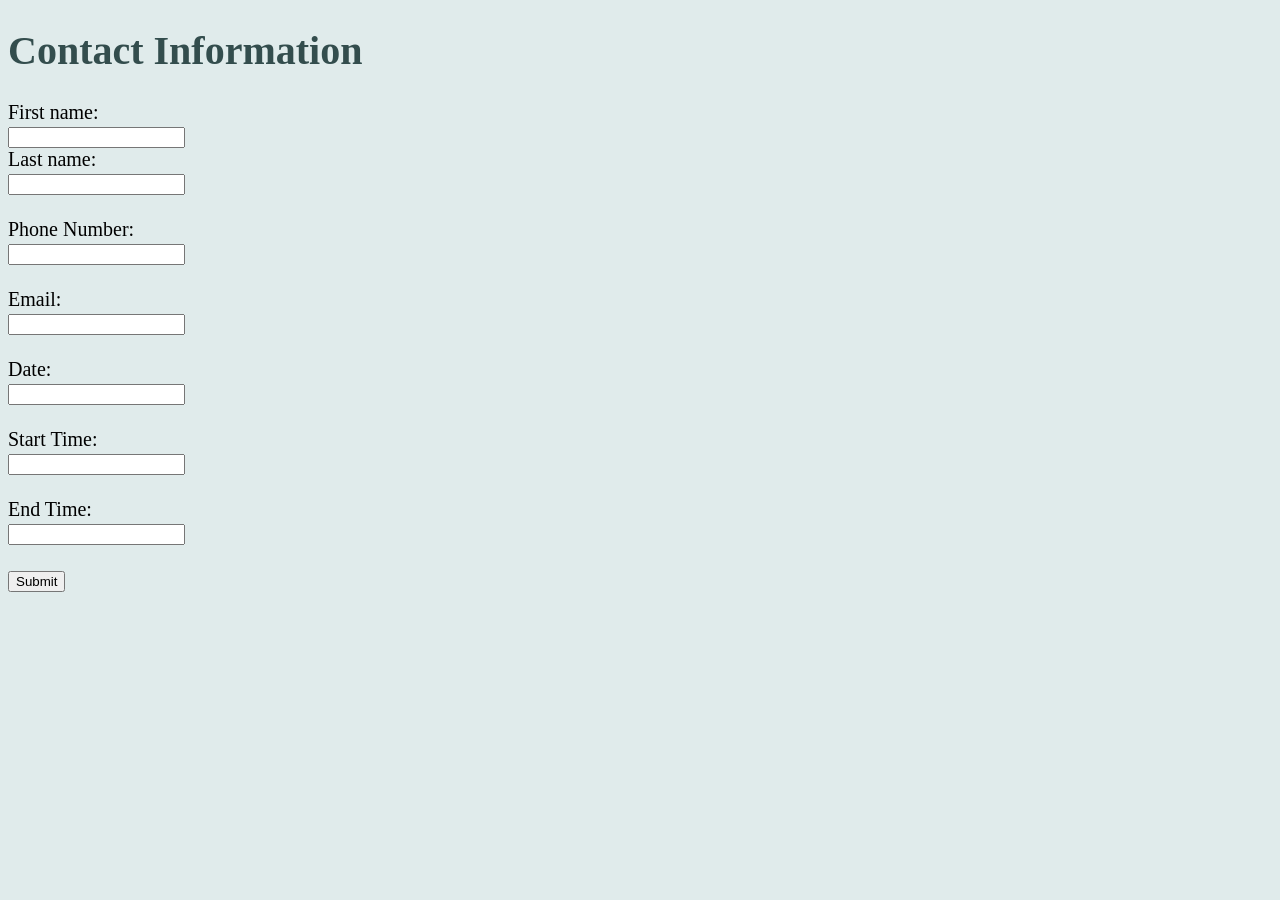
<file: form.html>
<!DOCTYPE html>
<html lang="en" dir="ltr">
  <head>

    <style>
      body {background-color: #e0ebeb;
        font-family: verdana;
        font-size: 125%;}
        h1   {color: #334d4d}


    </style>


  </head>
    <div class="container">


            <title>ConferenceRoom</title>
            <header class="wrapper clearfix">
                  <h1 class="title">Contact Information</h1>
            </header>

  <body>


<!-- Form -->
  <form action="/action_page.php">

      First name:<br>
      <input type="text" name="firstname" value=""><br>
      Last name:<br>
      <input type="text" name="lastname" value=""><br><br>
      Phone Number:<br>
      <input type="text" name="phonenumber" value=""><br><br>
      Email:<br>
      <input type="text" name="email" value=""><br><br>
      Date:<br>
      <input type="text" name="Date" value=""><br><br>
      Start Time:<br>
      <input type="text" name="Start Time" value=""><br><br>
      End Time:<br>
      <input type="text" name="End Time" value=""><br><br>
      <input type="submit" value="Submit">

    </form>



<!-- /Form -->

  </body>
  </div>
</html>
</file>
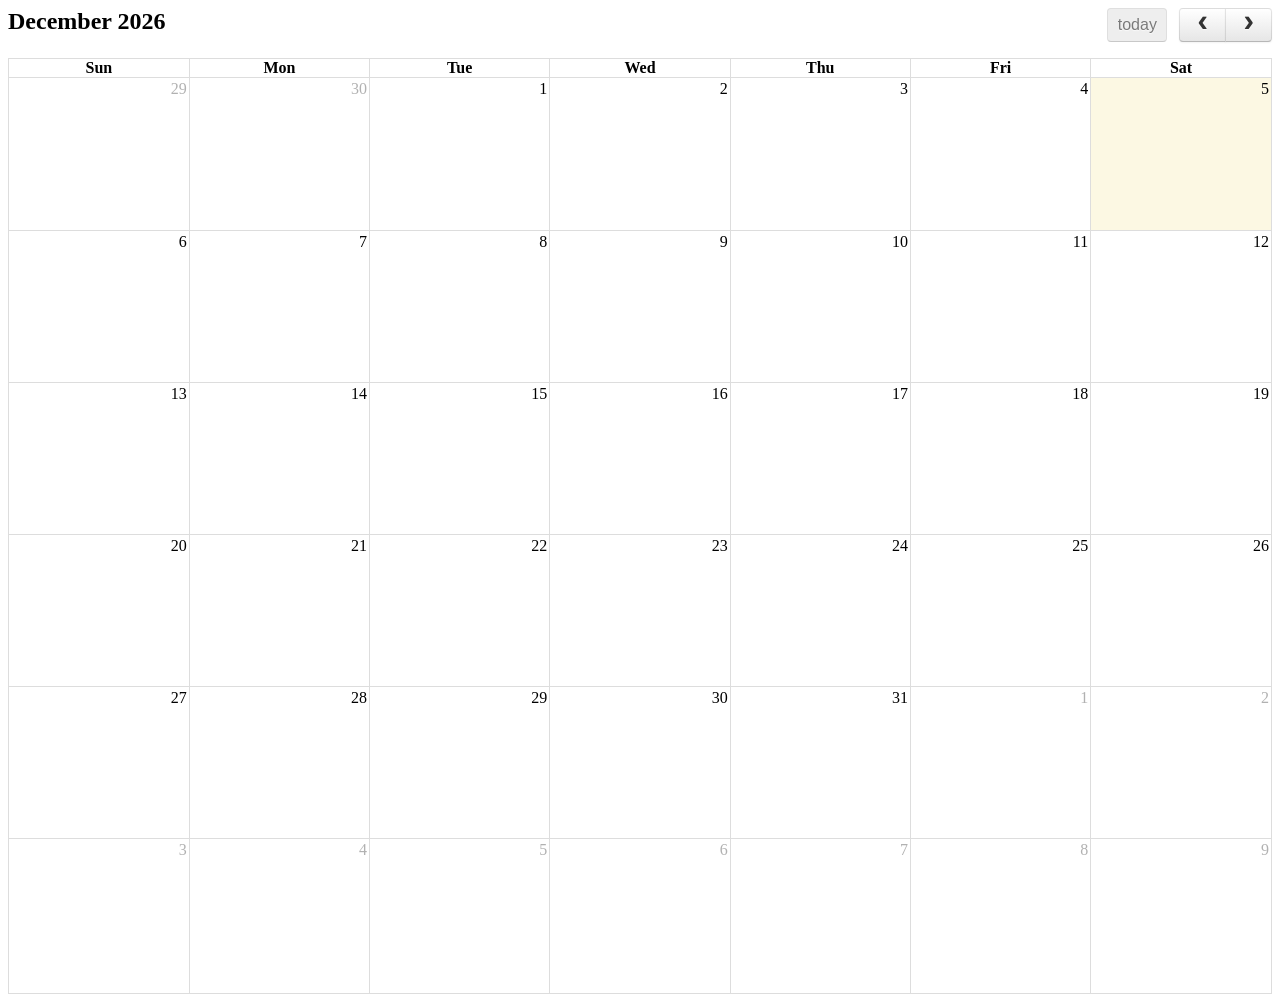
<file: test.html>
<html>
<head>
  <link rel='stylesheet' href='fullcalendar/fullcalendar.css' />
  <script src='fullcalendar/lib/jquery.min.js'></script>
  <script src='fullcalendar/lib/moment.min.js'></script>
  <script src='fullcalendar/fullcalendar.js'></script>
  <script>
    $(function() {

      // page is now ready, initialize the calendar...

      $('#calendar').fullCalendar({
        // put your options and callbacks here
      })
    });
  </script>
</head>
<body>
  <div id='calendar'></div>
</body>
</html>
</file>
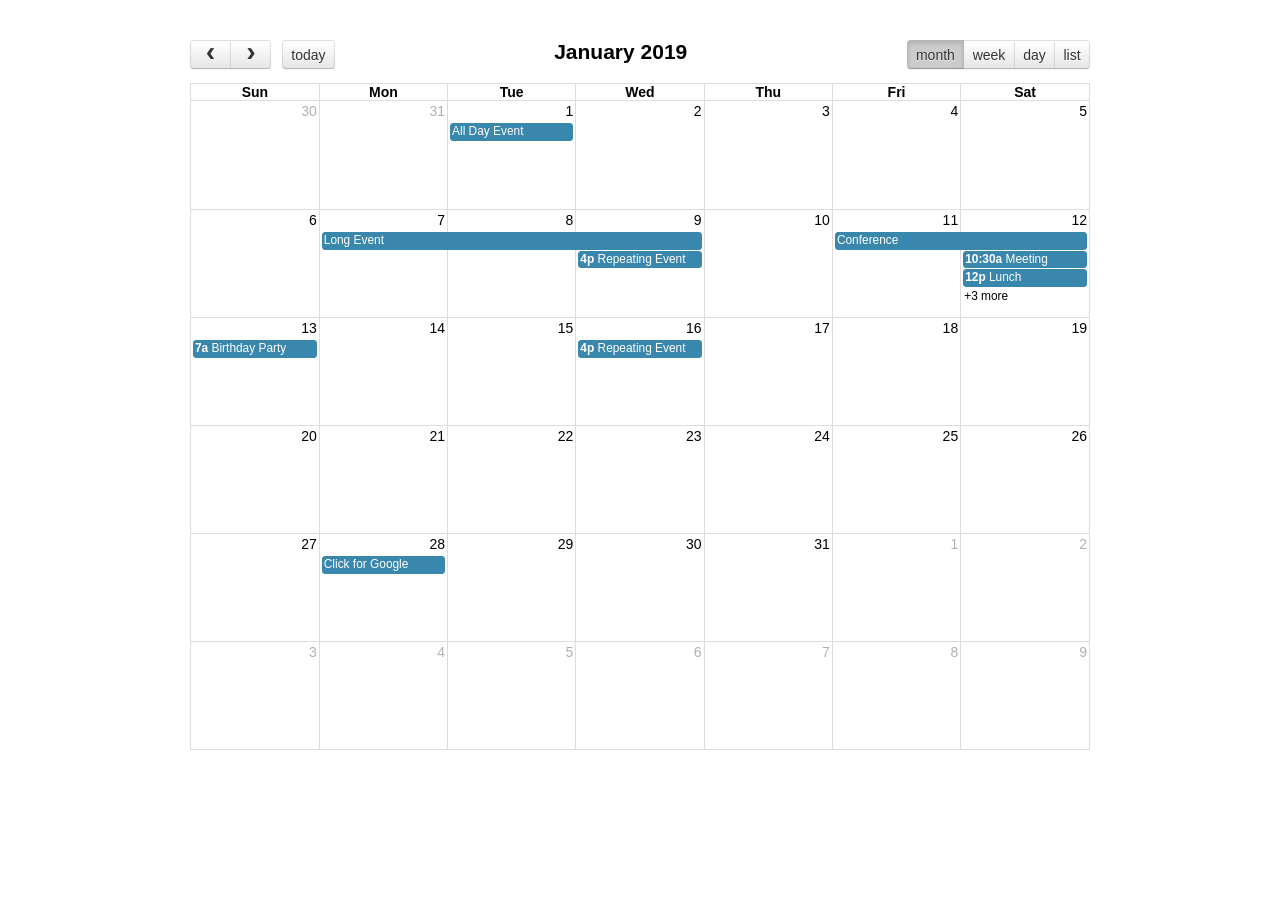
<file: fullcalendar-3.10.0/demos/agenda-views.html>
<!DOCTYPE html>
<html>
<head>
<meta charset='utf-8' />
<link href='../fullcalendar.min.css' rel='stylesheet' />
<link href='../fullcalendar.print.min.css' rel='stylesheet' media='print' />
<script src='../lib/moment.min.js'></script>
<script src='../lib/jquery.min.js'></script>
<script src='../fullcalendar.min.js'></script>
<script>

  $(document).ready(function() {

    $('#calendar').fullCalendar({
      header: {
        left: 'prev,next today',
        center: 'title',
        right: 'month,agendaWeek,agendaDay,listWeek'
      },
      defaultDate: '2019-01-12',
      navLinks: true, // can click day/week names to navigate views
      editable: true,
      eventLimit: true, // allow "more" link when too many events
      events: [
        {
          title: 'All Day Event',
          start: '2019-01-01',
        },
        {
          title: 'Long Event',
          start: '2019-01-07',
          end: '2019-01-10'
        },
        {
          id: 999,
          title: 'Repeating Event',
          start: '2019-01-09T16:00:00'
        },
        {
          id: 999,
          title: 'Repeating Event',
          start: '2019-01-16T16:00:00'
        },
        {
          title: 'Conference',
          start: '2019-01-11',
          end: '2019-01-13'
        },
        {
          title: 'Meeting',
          start: '2019-01-12T10:30:00',
          end: '2019-01-12T12:30:00'
        },
        {
          title: 'Lunch',
          start: '2019-01-12T12:00:00'
        },
        {
          title: 'Meeting',
          start: '2019-01-12T14:30:00'
        },
        {
          title: 'Happy Hour',
          start: '2019-01-12T17:30:00'
        },
        {
          title: 'Dinner',
          start: '2019-01-12T20:00:00'
        },
        {
          title: 'Birthday Party',
          start: '2019-01-13T07:00:00'
        },
        {
          title: 'Click for Google',
          url: 'http://google.com/',
          start: '2019-01-28'
        }
      ]
    });

  });

</script>
<style>

  body {
    margin: 40px 10px;
    padding: 0;
    font-family: "Lucida Grande",Helvetica,Arial,Verdana,sans-serif;
    font-size: 14px;
  }

  #calendar {
    max-width: 900px;
    margin: 0 auto;
  }

</style>
</head>
<body>

  <div id='calendar'></div>

</body>
</html>
</file>
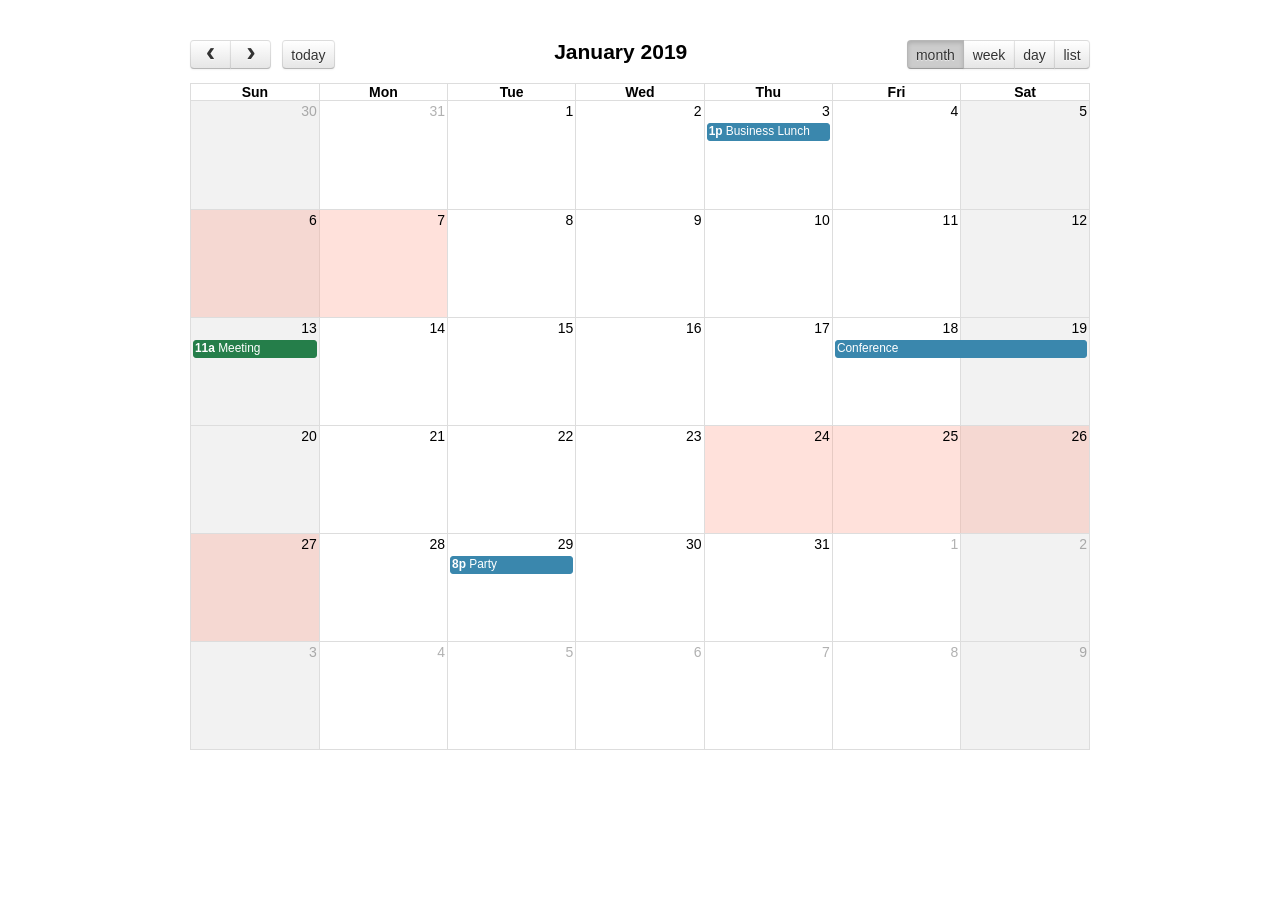
<file: fullcalendar-3.10.0/demos/background-events.html>
<!DOCTYPE html>
<html>
<head>
<meta charset='utf-8' />
<link href='../fullcalendar.min.css' rel='stylesheet' />
<link href='../fullcalendar.print.min.css' rel='stylesheet' media='print' />
<script src='../lib/moment.min.js'></script>
<script src='../lib/jquery.min.js'></script>
<script src='../fullcalendar.min.js'></script>
<script>

  $(document).ready(function() {

    $('#calendar').fullCalendar({
      header: {
        left: 'prev,next today',
        center: 'title',
        right: 'month,agendaWeek,agendaDay,listMonth'
      },
      defaultDate: '2019-01-12',
      navLinks: true, // can click day/week names to navigate views
      businessHours: true, // display business hours
      editable: true,
      events: [
        {
          title: 'Business Lunch',
          start: '2019-01-03T13:00:00',
          constraint: 'businessHours'
        },
        {
          title: 'Meeting',
          start: '2019-01-13T11:00:00',
          constraint: 'availableForMeeting', // defined below
          color: '#257e4a'
        },
        {
          title: 'Conference',
          start: '2019-01-18',
          end: '2019-01-20'
        },
        {
          title: 'Party',
          start: '2019-01-29T20:00:00'
        },

        // areas where "Meeting" must be dropped
        {
          id: 'availableForMeeting',
          start: '2019-01-11T10:00:00',
          end: '2019-01-11T16:00:00',
          rendering: 'background'
        },
        {
          id: 'availableForMeeting',
          start: '2019-01-13T10:00:00',
          end: '2019-01-13T16:00:00',
          rendering: 'background'
        },

        // red areas where no events can be dropped
        {
          start: '2019-01-24',
          end: '2019-01-28',
          overlap: false,
          rendering: 'background',
          color: '#ff9f89'
        },
        {
          start: '2019-01-06',
          end: '2019-01-08',
          overlap: false,
          rendering: 'background',
          color: '#ff9f89'
        }
      ]
    });

  });

</script>
<style>

  body {
    margin: 40px 10px;
    padding: 0;
    font-family: "Lucida Grande",Helvetica,Arial,Verdana,sans-serif;
    font-size: 14px;
  }

  #calendar {
    max-width: 900px;
    margin: 0 auto;
  }

</style>
</head>
<body>

  <div id='calendar'></div>

</body>
</html>
</file>
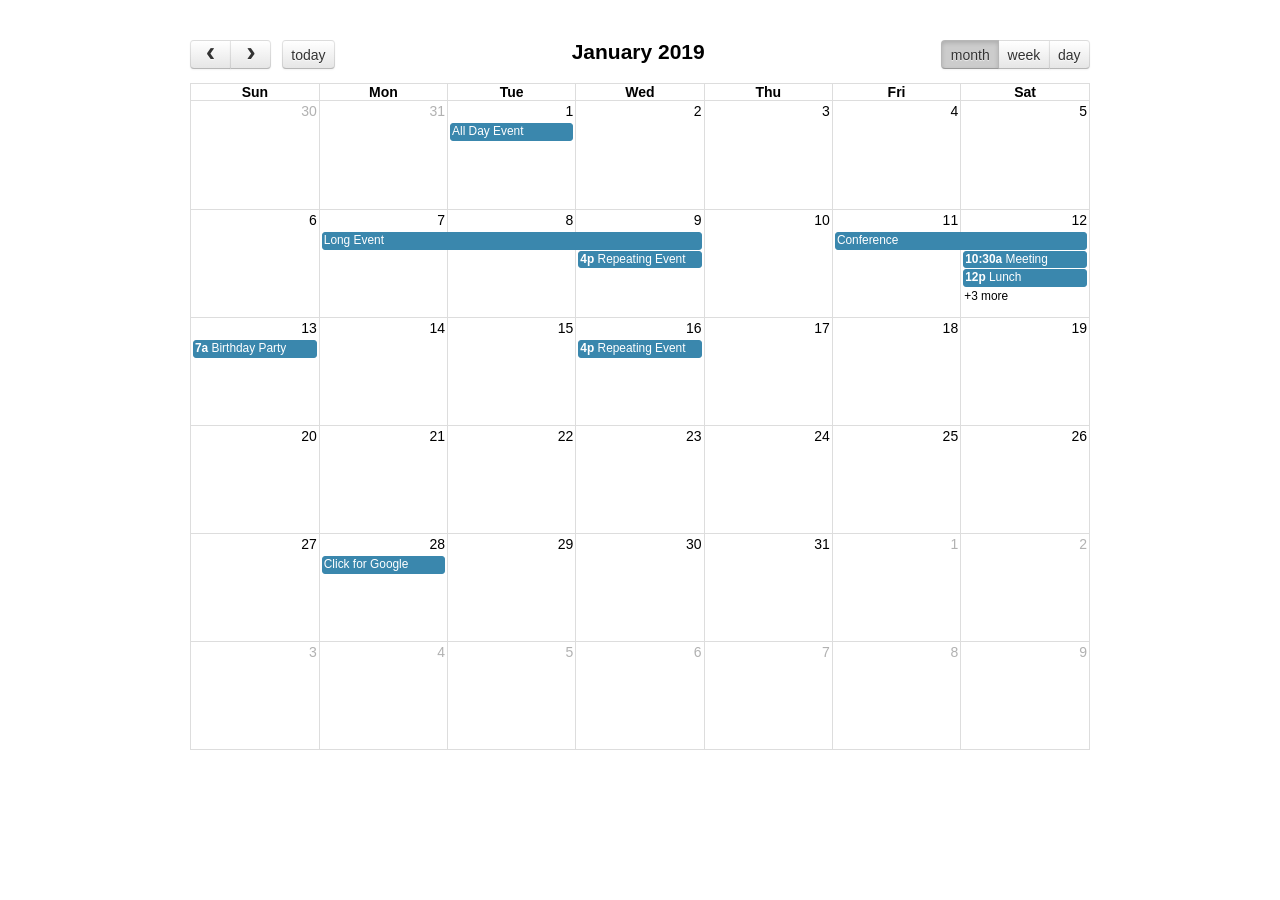
<file: fullcalendar-3.10.0/demos/basic-views.html>
<!DOCTYPE html>
<html>
<head>
<meta charset='utf-8' />
<link href='../fullcalendar.min.css' rel='stylesheet' />
<link href='../fullcalendar.print.min.css' rel='stylesheet' media='print' />
<script src='../lib/moment.min.js'></script>
<script src='../lib/jquery.min.js'></script>
<script src='../fullcalendar.min.js'></script>
<script>

  $(document).ready(function() {

    $('#calendar').fullCalendar({
      header: {
        left: 'prev,next today',
        center: 'title',
        right: 'month,basicWeek,basicDay'
      },
      defaultDate: '2019-01-12',
      navLinks: true, // can click day/week names to navigate views
      editable: true,
      eventLimit: true, // allow "more" link when too many events
      events: [
        {
          title: 'All Day Event',
          start: '2019-01-01'
        },
        {
          title: 'Long Event',
          start: '2019-01-07',
          end: '2019-01-10'
        },
        {
          id: 999,
          title: 'Repeating Event',
          start: '2019-01-09T16:00:00'
        },
        {
          id: 999,
          title: 'Repeating Event',
          start: '2019-01-16T16:00:00'
        },
        {
          title: 'Conference',
          start: '2019-01-11',
          end: '2019-01-13'
        },
        {
          title: 'Meeting',
          start: '2019-01-12T10:30:00',
          end: '2019-01-12T12:30:00'
        },
        {
          title: 'Lunch',
          start: '2019-01-12T12:00:00'
        },
        {
          title: 'Meeting',
          start: '2019-01-12T14:30:00'
        },
        {
          title: 'Happy Hour',
          start: '2019-01-12T17:30:00'
        },
        {
          title: 'Dinner',
          start: '2019-01-12T20:00:00'
        },
        {
          title: 'Birthday Party',
          start: '2019-01-13T07:00:00'
        },
        {
          title: 'Click for Google',
          url: 'http://google.com/',
          start: '2019-01-28'
        }
      ]
    });

  });

</script>
<style>

  body {
    margin: 40px 10px;
    padding: 0;
    font-family: "Lucida Grande",Helvetica,Arial,Verdana,sans-serif;
    font-size: 14px;
  }

  #calendar {
    max-width: 900px;
    margin: 0 auto;
  }

</style>
</head>
<body>

  <div id='calendar'></div>

</body>
</html>
</file>
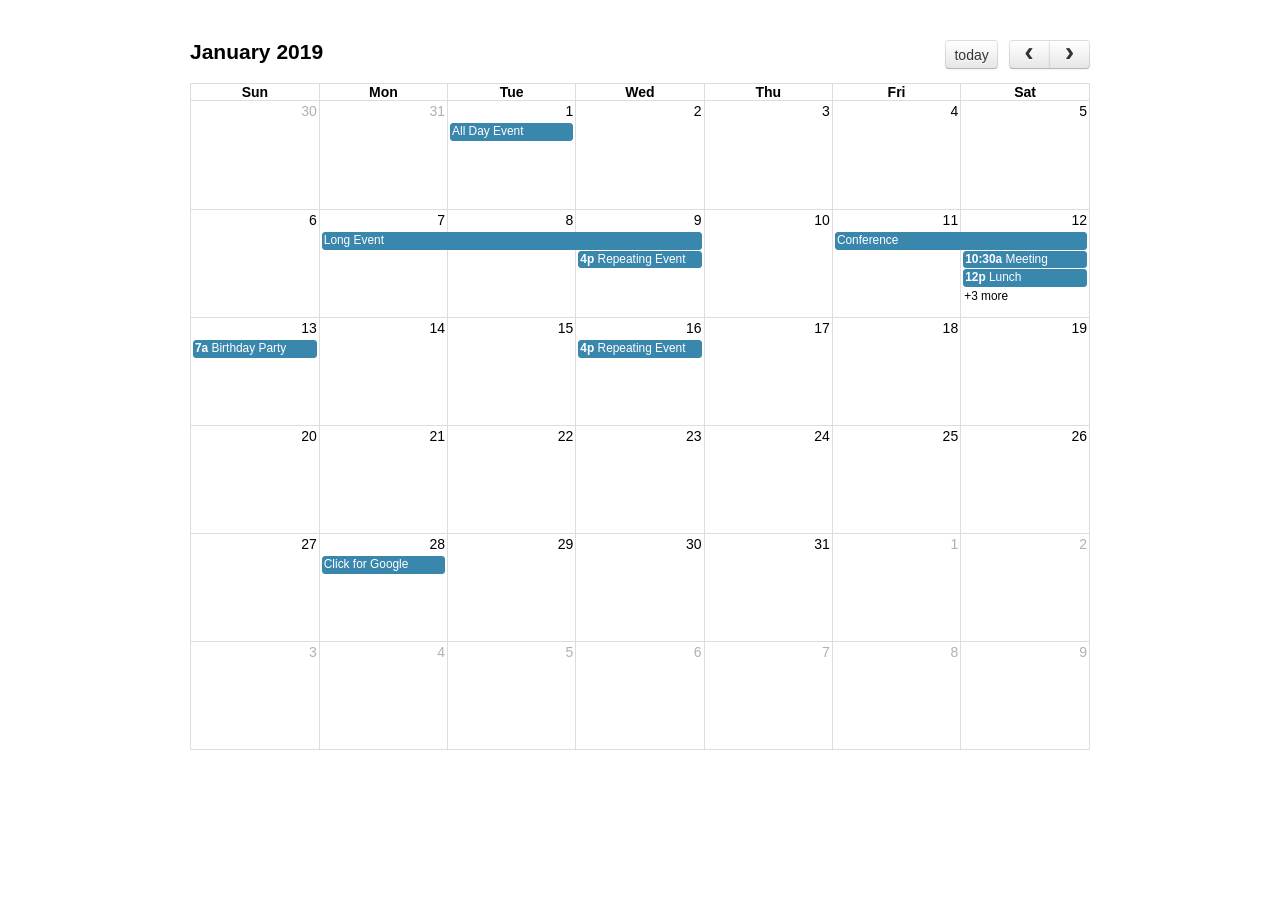
<file: fullcalendar-3.10.0/demos/default.html>
<!DOCTYPE html>
<html>
<head>
<meta charset='utf-8' />
<link href='../fullcalendar.min.css' rel='stylesheet' />
<link href='../fullcalendar.print.min.css' rel='stylesheet' media='print' />
<script src='../lib/moment.min.js'></script>
<script src='../lib/jquery.min.js'></script>
<script src='../fullcalendar.min.js'></script>
<script>

  $(document).ready(function() {

    $('#calendar').fullCalendar({
      defaultDate: '2019-01-12',
      editable: true,
      eventLimit: true, // allow "more" link when too many events
      events: [
        {
          title: 'All Day Event',
          start: '2019-01-01'
        },
        {
          title: 'Long Event',
          start: '2019-01-07',
          end: '2019-01-10'
        },
        {
          id: 999,
          title: 'Repeating Event',
          start: '2019-01-09T16:00:00'
        },
        {
          id: 999,
          title: 'Repeating Event',
          start: '2019-01-16T16:00:00'
        },
        {
          title: 'Conference',
          start: '2019-01-11',
          end: '2019-01-13'
        },
        {
          title: 'Meeting',
          start: '2019-01-12T10:30:00',
          end: '2019-01-12T12:30:00'
        },
        {
          title: 'Lunch',
          start: '2019-01-12T12:00:00'
        },
        {
          title: 'Meeting',
          start: '2019-01-12T14:30:00'
        },
        {
          title: 'Happy Hour',
          start: '2019-01-12T17:30:00'
        },
        {
          title: 'Dinner',
          start: '2019-01-12T20:00:00'
        },
        {
          title: 'Birthday Party',
          start: '2019-01-13T07:00:00'
        },
        {
          title: 'Click for Google',
          url: 'http://google.com/',
          start: '2019-01-28'
        }
      ]
    });

  });

</script>
<style>

  body {
    margin: 40px 10px;
    padding: 0;
    font-family: "Lucida Grande",Helvetica,Arial,Verdana,sans-serif;
    font-size: 14px;
  }

  #calendar {
    max-width: 900px;
    margin: 0 auto;
  }

</style>
</head>
<body>

  <div id='calendar'></div>

</body>
</html>
</file>
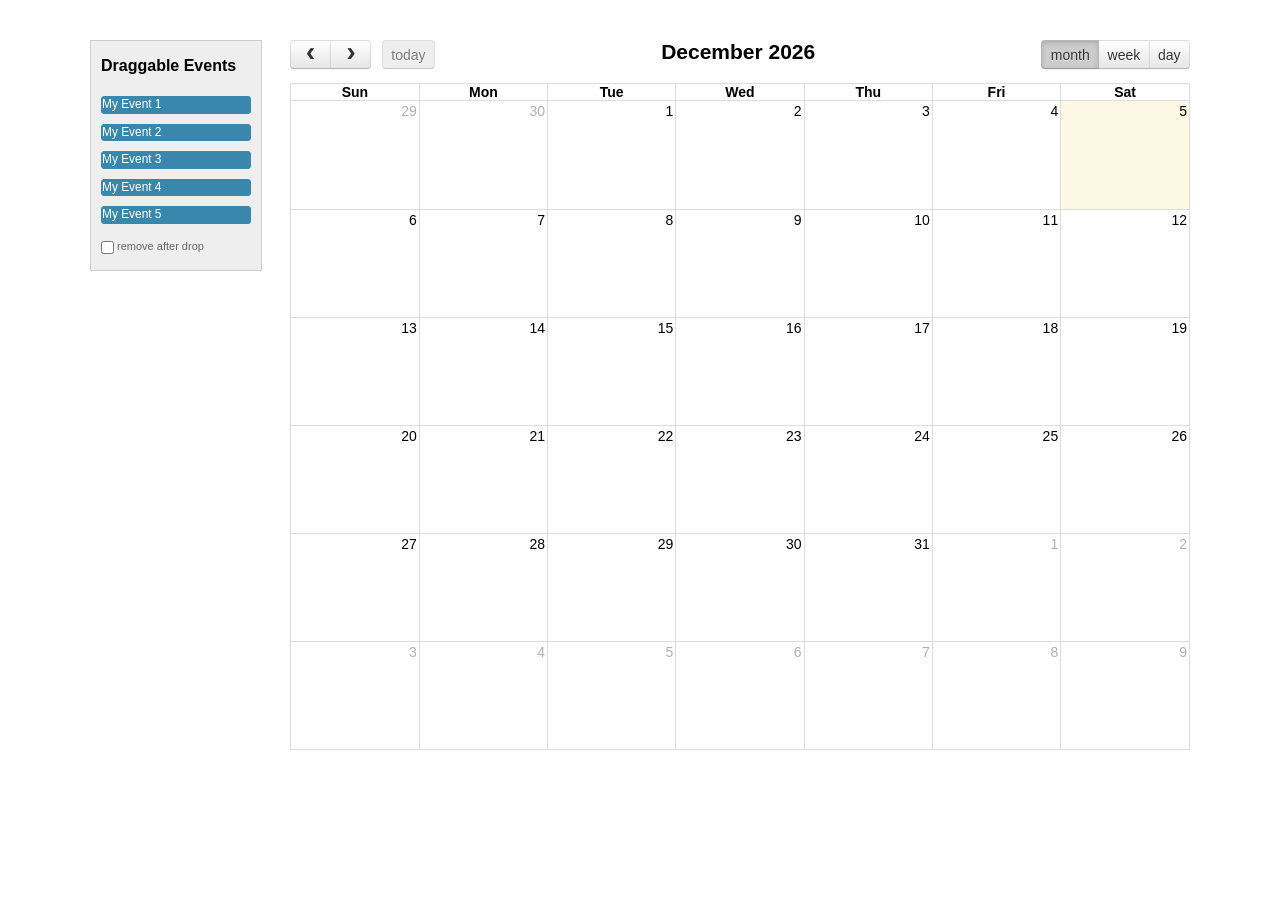
<file: fullcalendar-3.10.0/demos/external-dragging.html>
<!DOCTYPE html>
<html>
<head>
<meta charset='utf-8' />
<link href='../fullcalendar.min.css' rel='stylesheet' />
<link href='../fullcalendar.print.min.css' rel='stylesheet' media='print' />
<script src='../lib/moment.min.js'></script>
<script src='../lib/jquery.min.js'></script>
<script src='../lib/jquery-ui.min.js'></script>
<script src='../fullcalendar.min.js'></script>
<script>

  $(document).ready(function() {


    /* initialize the external events
    -----------------------------------------------------------------*/

    $('#external-events .fc-event').each(function() {

      // store data so the calendar knows to render an event upon drop
      $(this).data('event', {
        title: $.trim($(this).text()), // use the element's text as the event title
        stick: true // maintain when user navigates (see docs on the renderEvent method)
      });

      // make the event draggable using jQuery UI
      $(this).draggable({
        zIndex: 999,
        revert: true,      // will cause the event to go back to its
        revertDuration: 0  //  original position after the drag
      });

    });


    /* initialize the calendar
    -----------------------------------------------------------------*/

    $('#calendar').fullCalendar({
      header: {
        left: 'prev,next today',
        center: 'title',
        right: 'month,agendaWeek,agendaDay'
      },
      editable: true,
      droppable: true, // this allows things to be dropped onto the calendar
      drop: function() {
        // is the "remove after drop" checkbox checked?
        if ($('#drop-remove').is(':checked')) {
          // if so, remove the element from the "Draggable Events" list
          $(this).remove();
        }
      }
    });


  });

</script>
<style>

  body {
    margin-top: 40px;
    text-align: center;
    font-size: 14px;
    font-family: "Lucida Grande",Helvetica,Arial,Verdana,sans-serif;
  }

  #wrap {
    width: 1100px;
    margin: 0 auto;
  }

  #external-events {
    float: left;
    width: 150px;
    padding: 0 10px;
    border: 1px solid #ccc;
    background: #eee;
    text-align: left;
  }

  #external-events h4 {
    font-size: 16px;
    margin-top: 0;
    padding-top: 1em;
  }

  #external-events .fc-event {
    margin: 10px 0;
    cursor: pointer;
  }

  #external-events p {
    margin: 1.5em 0;
    font-size: 11px;
    color: #666;
  }

  #external-events p input {
    margin: 0;
    vertical-align: middle;
  }

  #calendar {
    float: right;
    width: 900px;
  }

</style>
</head>
<body>
  <div id='wrap'>

    <div id='external-events'>
      <h4>Draggable Events</h4>
      <div class='fc-event'>My Event 1</div>
      <div class='fc-event'>My Event 2</div>
      <div class='fc-event'>My Event 3</div>
      <div class='fc-event'>My Event 4</div>
      <div class='fc-event'>My Event 5</div>
      <p>
        <input type='checkbox' id='drop-remove' />
        <label for='drop-remove'>remove after drop</label>
      </p>
    </div>

    <div id='calendar'></div>

    <div style='clear:both'></div>

  </div>
</body>
</html>
</file>
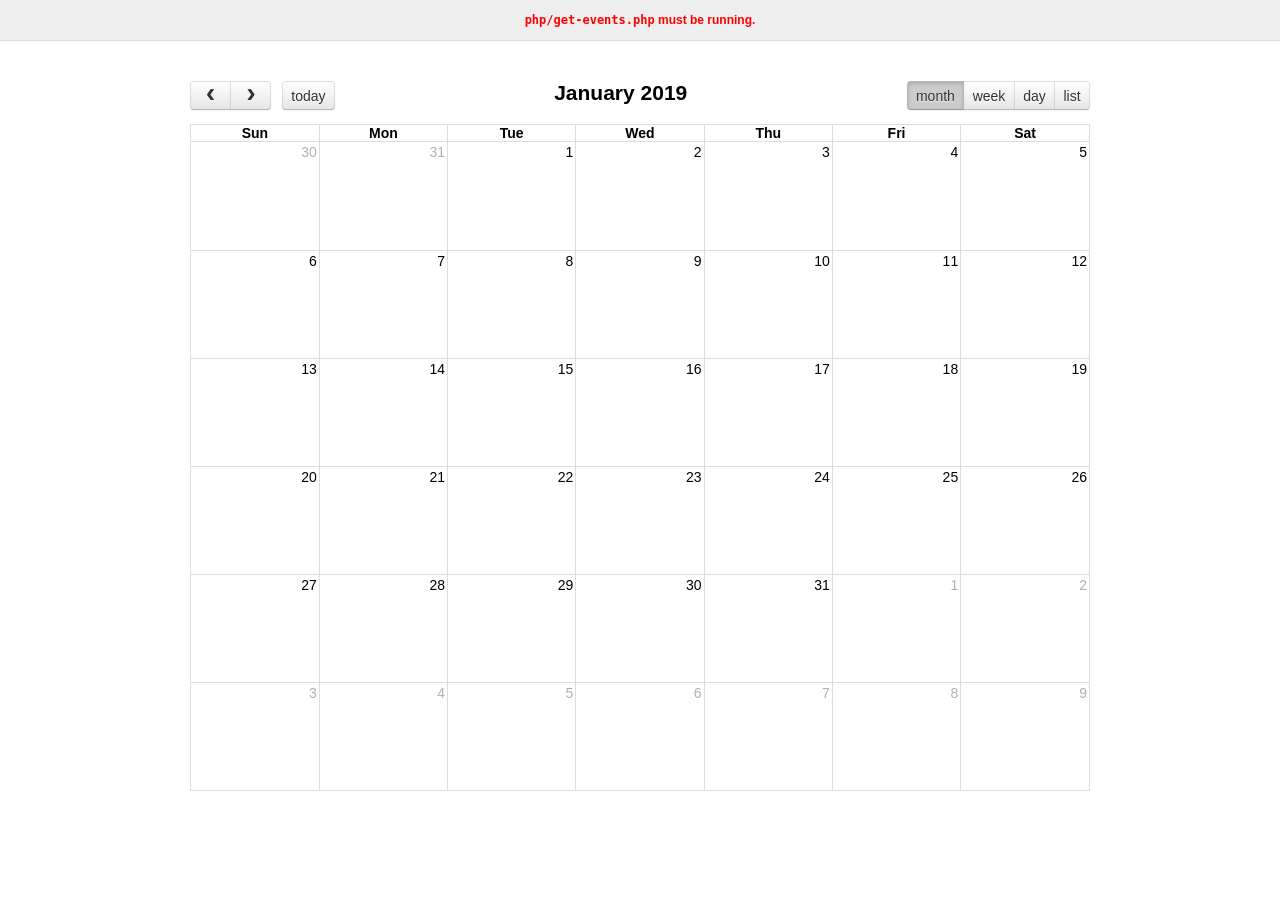
<file: fullcalendar-3.10.0/demos/json.html>
<!DOCTYPE html>
<html>
<head>
<meta charset='utf-8' />
<link href='../fullcalendar.min.css' rel='stylesheet' />
<link href='../fullcalendar.print.min.css' rel='stylesheet' media='print' />
<script src='../lib/moment.min.js'></script>
<script src='../lib/jquery.min.js'></script>
<script src='../fullcalendar.min.js'></script>
<script>

  $(document).ready(function() {

    $('#calendar').fullCalendar({
      header: {
        left: 'prev,next today',
        center: 'title',
        right: 'month,agendaWeek,agendaDay,listWeek'
      },
      defaultDate: '2019-01-12',
      editable: true,
      navLinks: true, // can click day/week names to navigate views
      eventLimit: true, // allow "more" link when too many events
      events: {
        url: 'php/get-events.php',
        error: function() {
          $('#script-warning').show();
        }
      },
      loading: function(bool) {
        $('#loading').toggle(bool);
      }
    });

  });

</script>
<style>

  body {
    margin: 0;
    padding: 0;
    font-family: "Lucida Grande",Helvetica,Arial,Verdana,sans-serif;
    font-size: 14px;
  }

  #script-warning {
    display: none;
    background: #eee;
    border-bottom: 1px solid #ddd;
    padding: 0 10px;
    line-height: 40px;
    text-align: center;
    font-weight: bold;
    font-size: 12px;
    color: red;
  }

  #loading {
    display: none;
    position: absolute;
    top: 10px;
    right: 10px;
  }

  #calendar {
    max-width: 900px;
    margin: 40px auto;
    padding: 0 10px;
  }

</style>
</head>
<body>

  <div id='script-warning'>
    <code>php/get-events.php</code> must be running.
  </div>

  <div id='loading'>loading...</div>

  <div id='calendar'></div>

</body>
</html>
</file>
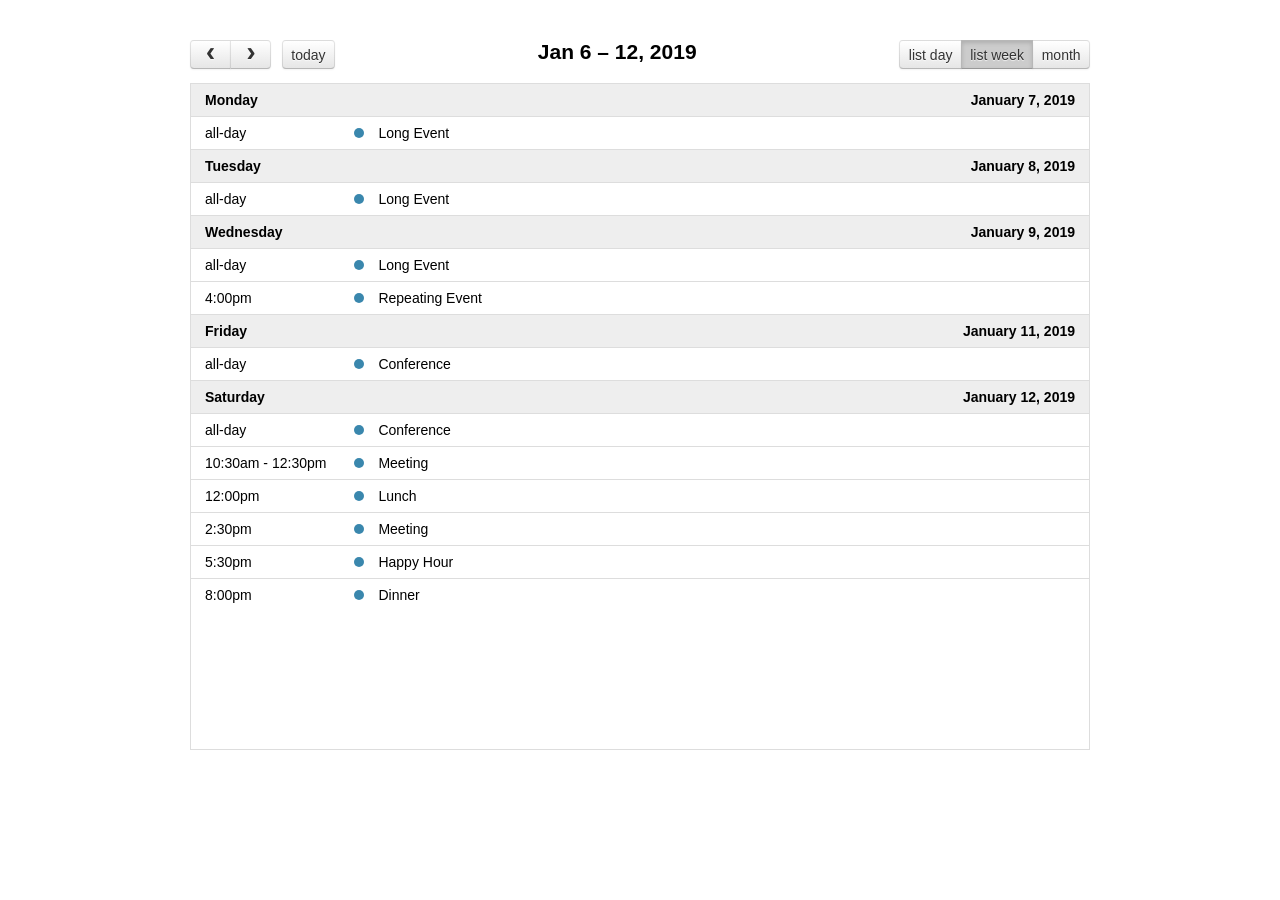
<file: fullcalendar-3.10.0/demos/list-views.html>
<!DOCTYPE html>
<html>
<head>
<meta charset='utf-8' />
<link href='../fullcalendar.min.css' rel='stylesheet' />
<link href='../fullcalendar.print.min.css' rel='stylesheet' media='print' />
<script src='../lib/moment.min.js'></script>
<script src='../lib/jquery.min.js'></script>
<script src='../fullcalendar.min.js'></script>
<script>

  $(document).ready(function() {

    $('#calendar').fullCalendar({
      header: {
        left: 'prev,next today',
        center: 'title',
        right: 'listDay,listWeek,month'
      },

      // customize the button names,
      // otherwise they'd all just say "list"
      views: {
        listDay: { buttonText: 'list day' },
        listWeek: { buttonText: 'list week' }
      },

      defaultView: 'listWeek',
      defaultDate: '2019-01-12',
      navLinks: true, // can click day/week names to navigate views
      editable: true,
      eventLimit: true, // allow "more" link when too many events
      events: [
        {
          title: 'All Day Event',
          start: '2019-01-01'
        },
        {
          title: 'Long Event',
          start: '2019-01-07',
          end: '2019-01-10'
        },
        {
          id: 999,
          title: 'Repeating Event',
          start: '2019-01-09T16:00:00'
        },
        {
          id: 999,
          title: 'Repeating Event',
          start: '2019-01-16T16:00:00'
        },
        {
          title: 'Conference',
          start: '2019-01-11',
          end: '2019-01-13'
        },
        {
          title: 'Meeting',
          start: '2019-01-12T10:30:00',
          end: '2019-01-12T12:30:00'
        },
        {
          title: 'Lunch',
          start: '2019-01-12T12:00:00'
        },
        {
          title: 'Meeting',
          start: '2019-01-12T14:30:00'
        },
        {
          title: 'Happy Hour',
          start: '2019-01-12T17:30:00'
        },
        {
          title: 'Dinner',
          start: '2019-01-12T20:00:00'
        },
        {
          title: 'Birthday Party',
          start: '2019-01-13T07:00:00'
        },
        {
          title: 'Click for Google',
          url: 'http://google.com/',
          start: '2019-01-28'
        }
      ]
    });

  });

</script>
<style>

  body {
    margin: 40px 10px;
    padding: 0;
    font-family: "Lucida Grande",Helvetica,Arial,Verdana,sans-serif;
    font-size: 14px;
  }

  #calendar {
    max-width: 900px;
    margin: 0 auto;
  }

</style>
</head>
<body>

  <div id='calendar'></div>

</body>
</html>
</file>
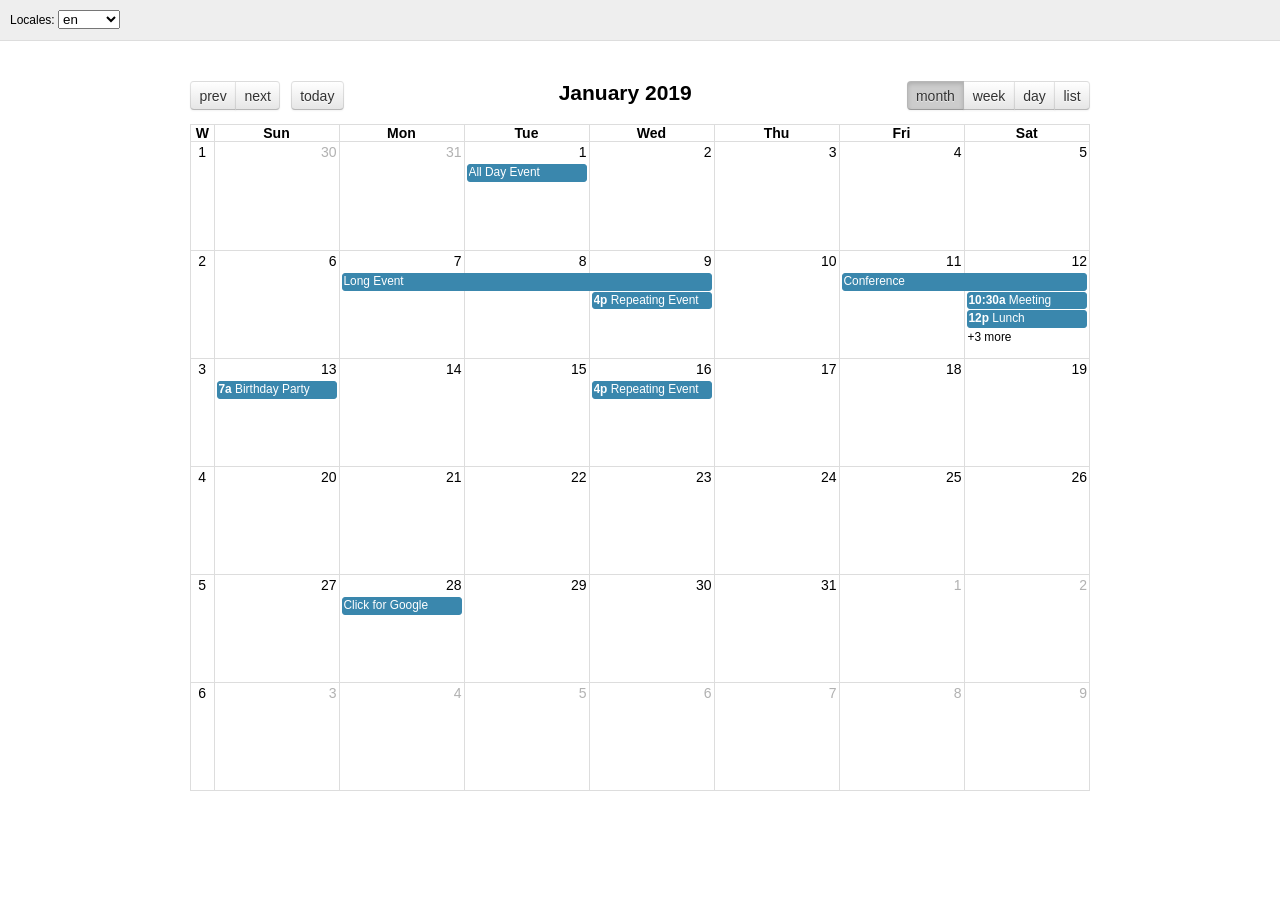
<file: fullcalendar-3.10.0/demos/locales.html>
<!DOCTYPE html>
<html>
<head>
<meta charset='utf-8' />
<link href='../fullcalendar.min.css' rel='stylesheet' />
<link href='../fullcalendar.print.min.css' rel='stylesheet' media='print' />
<script src='../lib/moment.min.js'></script>
<script src='../lib/jquery.min.js'></script>
<script src='../fullcalendar.min.js'></script>
<script src='../locale-all.js'></script>
<script>

  $(document).ready(function() {
    var initialLocaleCode = 'en';

    $('#calendar').fullCalendar({
      header: {
        left: 'prev,next today',
        center: 'title',
        right: 'month,agendaWeek,agendaDay,listMonth'
      },
      defaultDate: '2019-01-12',
      locale: initialLocaleCode,
      buttonIcons: false, // show the prev/next text
      weekNumbers: true,
      navLinks: true, // can click day/week names to navigate views
      editable: true,
      eventLimit: true, // allow "more" link when too many events
      events: [
        {
          title: 'All Day Event',
          start: '2019-01-01'
        },
        {
          title: 'Long Event',
          start: '2019-01-07',
          end: '2019-01-10'
        },
        {
          id: 999,
          title: 'Repeating Event',
          start: '2019-01-09T16:00:00'
        },
        {
          id: 999,
          title: 'Repeating Event',
          start: '2019-01-16T16:00:00'
        },
        {
          title: 'Conference',
          start: '2019-01-11',
          end: '2019-01-13'
        },
        {
          title: 'Meeting',
          start: '2019-01-12T10:30:00',
          end: '2019-01-12T12:30:00'
        },
        {
          title: 'Lunch',
          start: '2019-01-12T12:00:00'
        },
        {
          title: 'Meeting',
          start: '2019-01-12T14:30:00'
        },
        {
          title: 'Happy Hour',
          start: '2019-01-12T17:30:00'
        },
        {
          title: 'Dinner',
          start: '2019-01-12T20:00:00'
        },
        {
          title: 'Birthday Party',
          start: '2019-01-13T07:00:00'
        },
        {
          title: 'Click for Google',
          url: 'http://google.com/',
          start: '2019-01-28'
        }
      ]
    });

    // build the locale selector's options
    $.each($.fullCalendar.locales, function(localeCode) {
      $('#locale-selector').append(
        $('<option/>')
          .attr('value', localeCode)
          .prop('selected', localeCode == initialLocaleCode)
          .text(localeCode)
      );
    });

    // when the selected option changes, dynamically change the calendar option
    $('#locale-selector').on('change', function() {
      if (this.value) {
        $('#calendar').fullCalendar('option', 'locale', this.value);
      }
    });
  });

</script>
<style>

  body {
    margin: 0;
    padding: 0;
    font-family: "Lucida Grande",Helvetica,Arial,Verdana,sans-serif;
    font-size: 14px;
  }

  #top {
    background: #eee;
    border-bottom: 1px solid #ddd;
    padding: 0 10px;
    line-height: 40px;
    font-size: 12px;
  }

  #calendar {
    max-width: 900px;
    margin: 40px auto;
    padding: 0 10px;
  }

</style>
</head>
<body>

  <div id='top'>

    Locales:
    <select id='locale-selector'></select>

  </div>

  <div id='calendar'></div>

</body>
</html>
</file>
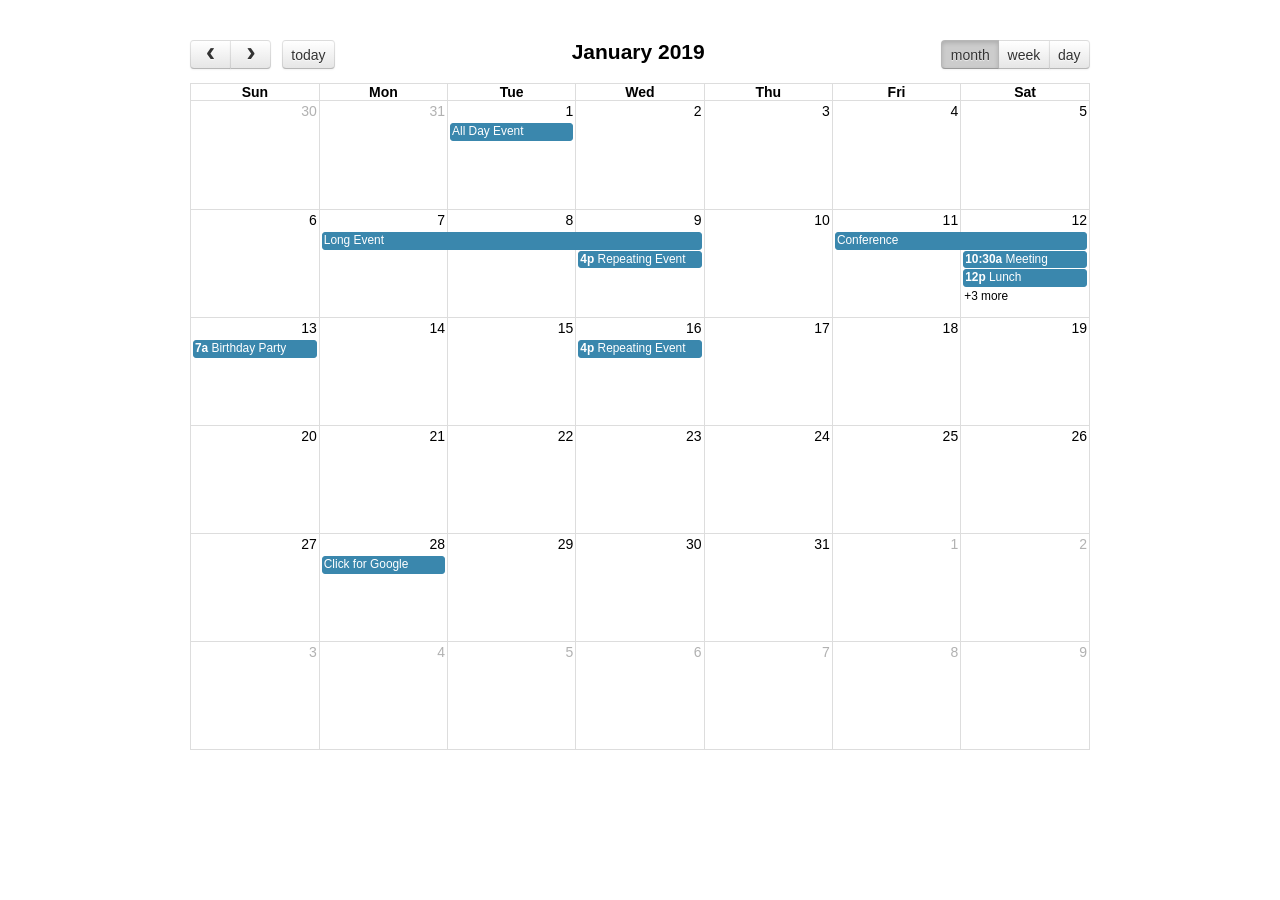
<file: fullcalendar-3.10.0/demos/selectable.html>
<!DOCTYPE html>
<html>
<head>
<meta charset='utf-8' />
<link href='../fullcalendar.min.css' rel='stylesheet' />
<link href='../fullcalendar.print.min.css' rel='stylesheet' media='print' />
<script src='../lib/moment.min.js'></script>
<script src='../lib/jquery.min.js'></script>
<script src='../fullcalendar.min.js'></script>
<script>

  $(document).ready(function() {

    $('#calendar').fullCalendar({
      header: {
        left: 'prev,next today',
        center: 'title',
        right: 'month,agendaWeek,agendaDay'
      },
      defaultDate: '2019-01-12',
      navLinks: true, // can click day/week names to navigate views
      selectable: true,
      selectHelper: true,
      select: function(start, end) {
        var title = prompt('Event Title:');
        var eventData;
        if (title) {
          eventData = {
            title: title,
            start: start,
            end: end
          };
          $('#calendar').fullCalendar('renderEvent', eventData, true); // stick? = true
        }
        $('#calendar').fullCalendar('unselect');
      },
      editable: true,
      eventLimit: true, // allow "more" link when too many events
      events: [
        {
          title: 'All Day Event',
          start: '2019-01-01'
        },
        {
          title: 'Long Event',
          start: '2019-01-07',
          end: '2019-01-10'
        },
        {
          id: 999,
          title: 'Repeating Event',
          start: '2019-01-09T16:00:00'
        },
        {
          id: 999,
          title: 'Repeating Event',
          start: '2019-01-16T16:00:00'
        },
        {
          title: 'Conference',
          start: '2019-01-11',
          end: '2019-01-13'
        },
        {
          title: 'Meeting',
          start: '2019-01-12T10:30:00',
          end: '2019-01-12T12:30:00'
        },
        {
          title: 'Lunch',
          start: '2019-01-12T12:00:00'
        },
        {
          title: 'Meeting',
          start: '2019-01-12T14:30:00'
        },
        {
          title: 'Happy Hour',
          start: '2019-01-12T17:30:00'
        },
        {
          title: 'Dinner',
          start: '2019-01-12T20:00:00'
        },
        {
          title: 'Birthday Party',
          start: '2019-01-13T07:00:00'
        },
        {
          title: 'Click for Google',
          url: 'http://google.com/',
          start: '2019-01-28'
        }
      ]
    });

  });

</script>
<style>

  body {
    margin: 40px 10px;
    padding: 0;
    font-family: "Lucida Grande",Helvetica,Arial,Verdana,sans-serif;
    font-size: 14px;
  }

  #calendar {
    max-width: 900px;
    margin: 0 auto;
  }

</style>
</head>
<body>

  <div id='calendar'></div>

</body>
</html>
</file>
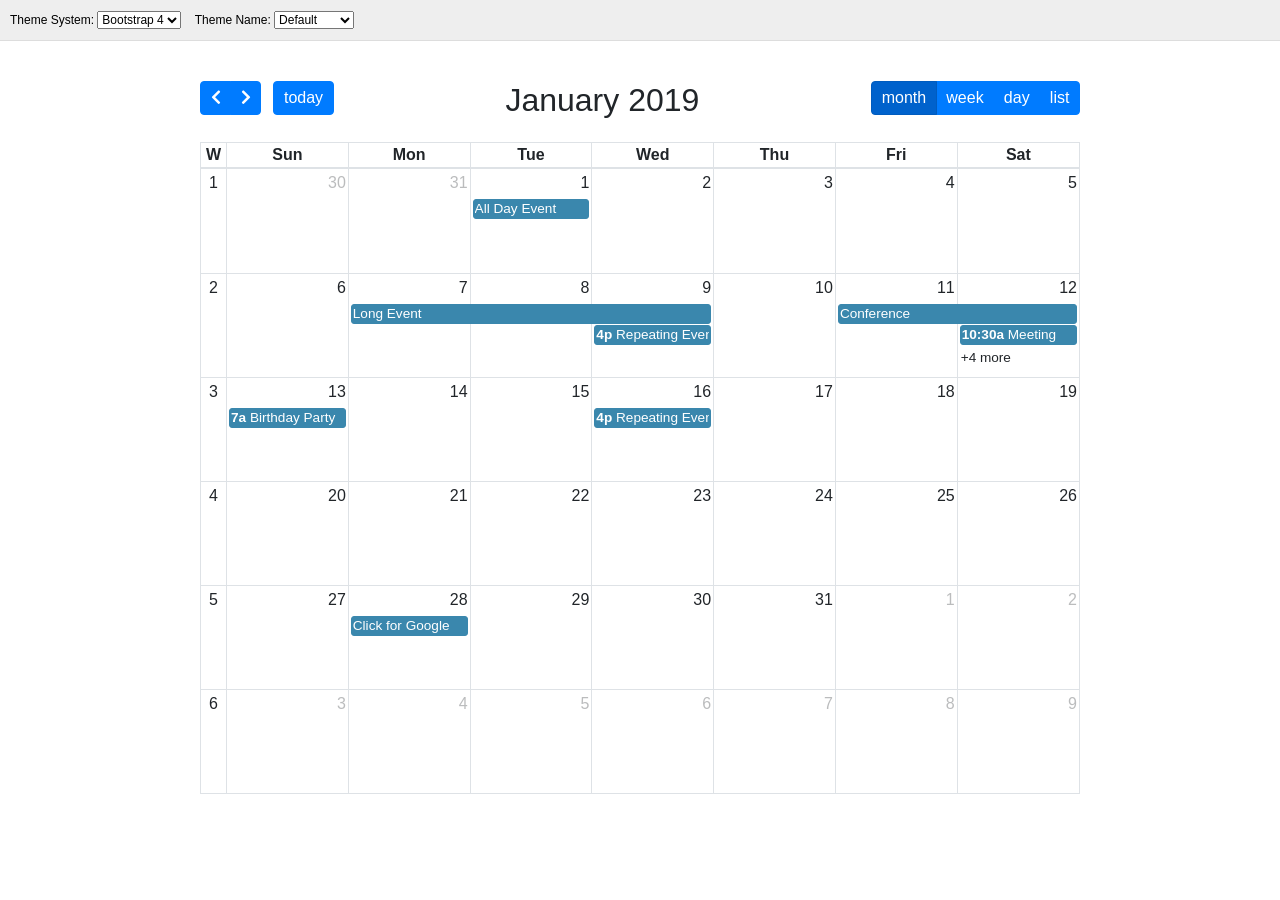
<file: fullcalendar-3.10.0/demos/themes.html>
<!DOCTYPE html>
<html>
<head>
<meta charset='utf-8' />
<link href='https://use.fontawesome.com/releases/v5.0.6/css/all.css' rel='stylesheet'>
<link href='../fullcalendar.min.css' rel='stylesheet' />
<link href='../fullcalendar.print.min.css' rel='stylesheet' media='print' />
<script src='../lib/moment.min.js'></script>
<script src='../lib/jquery.min.js'></script>
<script src='../fullcalendar.min.js'></script>
<script src='js/theme-chooser.js'></script>
<script>

  $(document).ready(function() {

    initThemeChooser({

      init: function(themeSystem) {
        $('#calendar').fullCalendar({
          themeSystem: themeSystem,
          header: {
            left: 'prev,next today',
            center: 'title',
            right: 'month,agendaWeek,agendaDay,listMonth'
          },
          defaultDate: '2019-01-12',
          weekNumbers: true,
          navLinks: true, // can click day/week names to navigate views
          editable: true,
          eventLimit: true, // allow "more" link when too many events
          events: [
            {
              title: 'All Day Event',
              start: '2019-01-01'
            },
            {
              title: 'Long Event',
              start: '2019-01-07',
              end: '2019-01-10'
            },
            {
              id: 999,
              title: 'Repeating Event',
              start: '2019-01-09T16:00:00'
            },
            {
              id: 999,
              title: 'Repeating Event',
              start: '2019-01-16T16:00:00'
            },
            {
              title: 'Conference',
              start: '2019-01-11',
              end: '2019-01-13'
            },
            {
              title: 'Meeting',
              start: '2019-01-12T10:30:00',
              end: '2019-01-12T12:30:00'
            },
            {
              title: 'Lunch',
              start: '2019-01-12T12:00:00'
            },
            {
              title: 'Meeting',
              start: '2019-01-12T14:30:00'
            },
            {
              title: 'Happy Hour',
              start: '2019-01-12T17:30:00'
            },
            {
              title: 'Dinner',
              start: '2019-01-12T20:00:00'
            },
            {
              title: 'Birthday Party',
              start: '2019-01-13T07:00:00'
            },
            {
              title: 'Click for Google',
              url: 'http://google.com/',
              start: '2019-01-28'
            }
          ]
        });
      },

      change: function(themeSystem) {
        $('#calendar').fullCalendar('option', 'themeSystem', themeSystem);
      }

    });

  });

</script>
<style>

  body {
    margin: 0;
    padding: 0;
    font-size: 14px;
  }

  #top,
  #calendar.fc-unthemed {
    font-family: "Lucida Grande",Helvetica,Arial,Verdana,sans-serif;
  }

  #top {
    background: #eee;
    border-bottom: 1px solid #ddd;
    padding: 0 10px;
    line-height: 40px;
    font-size: 12px;
    color: #000;
  }

  #top .selector {
    display: inline-block;
    margin-right: 10px;
  }

  #top select {
    font: inherit; /* mock what Boostrap does, don't compete  */
  }

  .left { float: left }
  .right { float: right }
  .clear { clear: both }

  #calendar {
    max-width: 900px;
    margin: 40px auto;
    padding: 0 10px;
  }

</style>
</head>
<body>

  <div id='top'>

    <div class='left'>

      <div id='theme-system-selector' class='selector'>
        Theme System:

        <select>
          <option value='bootstrap4' selected>Bootstrap 4</option>
          <option value='bootstrap3'>Bootstrap 3</option>
          <option value='jquery-ui'>jQuery UI</option>
          <option value='standard'>unthemed</option>
        </select>
      </div>

      <div data-theme-system="bootstrap3" class='selector' style='display:none'>
        Theme Name:

        <select>
          <option value='' selected>Default</option>
          <option value='cosmo'>Cosmo</option>
          <option value='cyborg'>Cyborg</option>
          <option value='darkly'>Darkly</option>
          <option value='flatly'>Flatly</option>
          <option value='journal'>Journal</option>
          <option value='lumen'>Lumen</option>
          <option value='paper'>Paper</option>
          <option value='readable'>Readable</option>
          <option value='sandstone'>Sandstone</option>
          <option value='simplex'>Simplex</option>
          <option value='slate'>Slate</option>
          <option value='solar'>Solar</option>
          <option value='spacelab'>Spacelab</option>
          <option value='superhero'>Superhero</option>
          <option value='united'>United</option>
          <option value='yeti'>Yeti</option>
        </select>
      </div>

      <div data-theme-system="bootstrap4" class='selector' style='display:none'>
        Theme Name:

        <select>
          <option value='' selected>Default</option>
          <option value='cerulean'>Cerulean</option>
          <option value='cosmo'>Cosmo</option>
          <option value='cyborg'>Cyborg</option>
          <option value='darkly'>Darkly</option>
          <option value='flatly'>Flatly</option>
          <option value='journal'>Journal</option>
          <option value='litera'>Litera</option>
          <option value='lumen'>Lumen</option>
          <option value='lux'>Lux</option>
          <option value='materia'>Materia</option>
          <option value='minty'>Minty</option>
          <option value='pulse'>Pulse</option>
          <option value='sandstone'>Sandstone</option>
          <option value='simplex'>Simplex</option>
          <option value='sketchy'>Sketchy</option>
          <option value='slate'>Slate</option>
          <option value='solar'>Solar</option>
          <option value='spacelab'>Spacelab</option>
          <option value='superhero'>Superhero</option>
          <option value='united'>United</option>
          <option value='yeti'>Yeti</option>
        </select>
      </div>

      <div data-theme-system="jquery-ui" class='selector' style='display:none'>
        Theme Name:

        <select>
          <option value='black-tie'>Black Tie</option>
          <option value='blitzer'>Blitzer</option>
          <option value='cupertino' selected>Cupertino</option>
          <option value='dark-hive'>Dark Hive</option>
          <option value='dot-luv'>Dot Luv</option>
          <option value='eggplant'>Eggplant</option>
          <option value='excite-bike'>Excite Bike</option>
          <option value='flick'>Flick</option>
          <option value='hot-sneaks'>Hot Sneaks</option>
          <option value='humanity'>Humanity</option>
          <option value='le-frog'>Le Frog</option>
          <option value='mint-choc'>Mint Choc</option>
          <option value='overcast'>Overcast</option>
          <option value='pepper-grinder'>Pepper Grinder</option>
          <option value='redmond'>Redmond</option>
          <option value='smoothness'>Smoothness</option>
          <option value='south-street'>South Street</option>
          <option value='start'>Start</option>
          <option value='sunny'>Sunny</option>
          <option value='swanky-purse'>Swanky Purse</option>
          <option value='trontastic'>Trontastic</option>
          <option value='ui-darkness'>UI Darkness</option>
          <option value='ui-lightness'>UI Lightness</option>
          <option value='vader'>Vader</option>
        </select>
      </div>

      <span id='loading' style='display:none'>loading theme...</span>

    </div>

    <div class='right'>
      <span class='credits' data-credit-id='bootstrap-standard' style='display:none'>
        <a href='https://getbootstrap.com/docs/3.3/' target='_blank'>Theme by Bootstrap</a>
      </span>
      <span class='credits' data-credit-id='bootstrap-custom' style='display:none'>
        <a href='https://bootswatch.com/' target='_blank'>Theme by Bootswatch</a>
      </span>
      <span class='credits' data-credit-id='jquery-ui' style='display:none'>
        <a href='http://jqueryui.com/themeroller/' target='_blank'>Theme by jQuery UI</a>
      </span>
    </div>

    <div class='clear'></div>
  </div>

  <div id='calendar'></div>

</body>
</html>
</file>
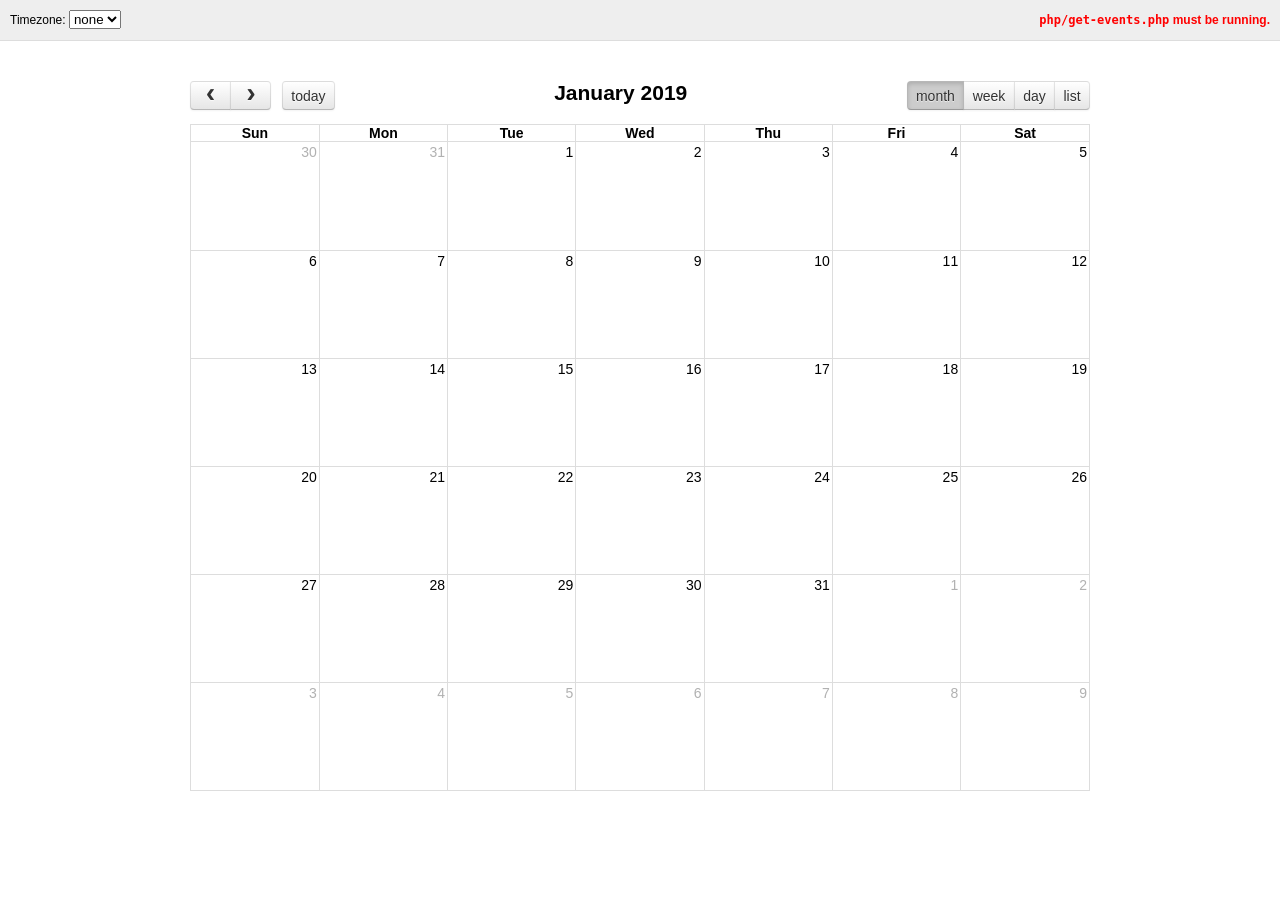
<file: fullcalendar-3.10.0/demos/timezones.html>
<!DOCTYPE html>
<html>
<head>
<meta charset='utf-8' />
<link href='../fullcalendar.min.css' rel='stylesheet' />
<link href='../fullcalendar.print.min.css' rel='stylesheet' media='print' />
<script src='../lib/moment.min.js'></script>
<script src='../lib/jquery.min.js'></script>
<script src='../fullcalendar.min.js'></script>
<script>

  $(document).ready(function() {

    $('#calendar').fullCalendar({
      header: {
        left: 'prev,next today',
        center: 'title',
        right: 'month,agendaWeek,agendaDay,listWeek'
      },
      defaultDate: '2019-01-12',
      navLinks: true, // can click day/week names to navigate views
      editable: true,
      selectable: true,
      eventLimit: true, // allow "more" link when too many events
      events: {
        url: 'php/get-events.php',
        error: function() {
          $('#script-warning').show();
        }
      },
      loading: function(bool) {
        $('#loading').toggle(bool);
      },
      eventRender: function(event, el) {
        // render the timezone offset below the event title
        if (event.start.hasZone()) {
          el.find('.fc-title').after(
            $('<div class="tzo"/>').text(event.start.format('Z'))
          );
        }
      },
      dayClick: function(date) {
        console.log('dayClick', date.format());
      },
      select: function(startDate, endDate) {
        console.log('select', startDate.format(), endDate.format());
      }
    });

    // load the list of available timezones, build the <select> options
    $.getJSON('php/get-timezones.php', function(timezones) {
      $.each(timezones, function(i, timezone) {
        if (timezone != 'UTC') { // UTC is already in the list
          $('#timezone-selector').append(
            $("<option/>").text(timezone).attr('value', timezone)
          );
        }
      });
    });

    // when the timezone selector changes, dynamically change the calendar option
    $('#timezone-selector').on('change', function() {
      $('#calendar').fullCalendar('option', 'timezone', this.value || false);
    });
  });

</script>
<style>

  body {
    margin: 0;
    padding: 0;
    font-family: "Lucida Grande",Helvetica,Arial,Verdana,sans-serif;
    font-size: 14px;
  }

  #top {
    background: #eee;
    border-bottom: 1px solid #ddd;
    padding: 0 10px;
    line-height: 40px;
    font-size: 12px;
  }
  .left { float: left }
  .right { float: right }
  .clear { clear: both }

  #script-warning, #loading { display: none }
  #script-warning { font-weight: bold; color: red }

  #calendar {
    max-width: 900px;
    margin: 40px auto;
    padding: 0 10px;
  }

  .tzo {
    color: #000;
  }

</style>
</head>
<body>

  <div id='top'>

    <div class='left'>
      Timezone:
      <select id='timezone-selector'>
        <option value='' selected>none</option>
        <option value='local'>local</option>
        <option value='UTC'>UTC</option>
      </select>
    </div>

    <div class='right'>
      <span id='loading'>loading...</span>
      <span id='script-warning'><code>php/get-events.php</code> must be running.</span>
    </div>

    <div class='clear'></div>

  </div>

  <div id='calendar'></div>

</body>
</html>
</file>
<file: fullcalendar/fullcalendar.css>
/*!
 * FullCalendar v3.10.0
 * Docs & License: https://fullcalendar.io/
 * (c) 2018 Adam Shaw
 */
.fc {
  direction: ltr;
  text-align: left; }

.fc-rtl {
  text-align: inline-block; }

body .fc {
  /* extra precedence to overcome jqui */
  font-size: 1em; }

/* Colors
--------------------------------------------------------------------------------------------------*/
.fc-highlight {
  /* when user is selecting cells */
  background: #bce8f1;
  opacity: .3; }

.fc-bgevent {
  /* default look for background events */
  background: #8fdf82;
  opacity: .3; }

.fc-nonbusiness {
  /* default look for non-business-hours areas */
  /* will inherit .fc-bgevent's styles */
  background: #d7d7d7; }

/* Buttons (styled <button> tags, normalized to work cross-browser)
--------------------------------------------------------------------------------------------------*/
.fc button {
  /* force height to include the border and padding */
  -moz-box-sizing: border-box;
  -webkit-box-sizing: border-box;
  box-sizing: border-box;
  /* dimensions */
  margin: 0;
  height: 2.1em;
  padding: 0 .6em;
  /* text & cursor */
  font-size: 1em;
  /* normalize */
  white-space: nowrap;
  cursor: pointer; }

/* Firefox has an annoying inner border */
.fc button::-moz-focus-inner {
  margin: 0;
  padding: 0; }

.fc-state-default {
  /* non-theme */
  border: 1px solid; }

.fc-state-default.fc-corner-left {
  /* non-theme */
  border-top-left-radius: 4px;
  border-bottom-left-radius: 4px; }

.fc-state-default.fc-corner-right {
  /* non-theme */
  border-top-right-radius: 4px;
  border-bottom-right-radius: 4px; }

/* icons in buttons */
.fc button .fc-icon {
  /* non-theme */
  position: relative;
  top: -0.05em;
  /* seems to be a good adjustment across browsers */
  margin: 0 .2em;
  vertical-align: middle; }

/*
  button states
  borrowed from twitter bootstrap (http://twitter.github.com/bootstrap/)
*/
.fc-state-default {
  background-color: #f5f5f5;
  background-image: -moz-linear-gradient(top, #ffffff, #e6e6e6);
  background-image: -webkit-gradient(linear, 0 0, 0 100%, from(#ffffff), to(#e6e6e6));
  background-image: -webkit-linear-gradient(top, #ffffff, #e6e6e6);
  background-image: -o-linear-gradient(top, #ffffff, #e6e6e6);
  background-image: linear-gradient(to bottom, #ffffff, #e6e6e6);
  background-repeat: repeat-x;
  border-color: #e6e6e6 #e6e6e6 #bfbfbf;
  border-color: rgba(0, 0, 0, 0.1) rgba(0, 0, 0, 0.1) rgba(0, 0, 0, 0.25);
  color: #333;
  text-shadow: 0 1px 1px rgba(255, 255, 255, 0.75);
  box-shadow: inset 0 1px 0 rgba(255, 255, 255, 0.2), 0 1px 2px rgba(0, 0, 0, 0.05); }

.fc-state-hover,
.fc-state-down,
.fc-state-active,
.fc-state-disabled {
  color: #333333;
  background-color: #e6e6e6; }

.fc-state-hover {
  color: #333333;
  text-decoration: none;
  background-position: 0 -15px;
  -webkit-transition: background-position 0.1s linear;
  -moz-transition: background-position 0.1s linear;
  -o-transition: background-position 0.1s linear;
  transition: background-position 0.1s linear; }

.fc-state-down,
.fc-state-active {
  background-color: #cccccc;
  background-image: none;
  box-shadow: inset 0 2px 4px rgba(0, 0, 0, 0.15), 0 1px 2px rgba(0, 0, 0, 0.05); }

.fc-state-disabled {
  cursor: default;
  background-image: none;
  opacity: 0.65;
  box-shadow: none; }

/* Buttons Groups
--------------------------------------------------------------------------------------------------*/
.fc-button-group {
  display: inline-block; }

/*
every button that is not first in a button group should scootch over one pixel and cover the
previous button's border...
*/
.fc .fc-button-group > * {
  /* extra precedence b/c buttons have margin set to zero */
  float: left;
  margin: 0 0 0 -1px; }

.fc .fc-button-group > :first-child {
  /* same */
  margin-left: 0; }

/* Popover
--------------------------------------------------------------------------------------------------*/
.fc-popover {
  position: absolute;
  box-shadow: 0 2px 6px rgba(0, 0, 0, 0.15); }

.fc-popover .fc-header {
  /* TODO: be more consistent with fc-head/fc-body */
  padding: 2px 4px; }

.fc-popover .fc-header .fc-title {
  margin: 0 2px; }

.fc-popover .fc-header .fc-close {
  cursor: pointer; }

.fc-ltr .fc-popover .fc-header .fc-title,
.fc-rtl .fc-popover .fc-header .fc-close {
  float: left; }

.fc-rtl .fc-popover .fc-header .fc-title,
.fc-ltr .fc-popover .fc-header .fc-close {
  float: right; }

/* Misc Reusable Components
--------------------------------------------------------------------------------------------------*/
.fc-divider {
  border-style: solid;
  border-width: 1px; }

hr.fc-divider {
  height: 0;
  margin: 0;
  padding: 0 0 2px;
  /* height is unreliable across browsers, so use padding */
  border-width: 1px 0; }

.fc-clear {
  clear: both; }

.fc-bg,
.fc-bgevent-skeleton,
.fc-highlight-skeleton,
.fc-helper-skeleton {
  /* these element should always cling to top-left/right corners */
  position: absolute;
  top: 0;
  left: 0;
  right: 0; }

.fc-bg {
  bottom: 0;
  /* strech bg to bottom edge */ }

.fc-bg table {
  height: 100%;
  /* strech bg to bottom edge */ }

/* Tables
--------------------------------------------------------------------------------------------------*/
.fc table {
  width: 100%;
  box-sizing: border-box;
  /* fix scrollbar issue in firefox */
  table-layout: fixed;
  border-collapse: collapse;
  border-spacing: 0;
  font-size: 1em;
  /* normalize cross-browser */ }

.fc th {
  text-align: center; }

.fc th,
.fc td {
  border-style: solid;
  border-width: 1px;
  padding: 0;
  vertical-align: top; }

.fc td.fc-today {
  border-style: double;
  /* overcome neighboring borders */ }

/* Internal Nav Links
--------------------------------------------------------------------------------------------------*/
a[data-goto] {
  cursor: pointer; }

a[data-goto]:hover {
  text-decoration: underline; }

/* Fake Table Rows
--------------------------------------------------------------------------------------------------*/
.fc .fc-row {
  /* extra precedence to overcome themes w/ .ui-widget-content forcing a 1px border */
  /* no visible border by default. but make available if need be (scrollbar width compensation) */
  border-style: solid;
  border-width: 0; }

.fc-row table {
  /* don't put left/right border on anything within a fake row.
     the outer tbody will worry about this */
  border-left: 0 hidden transparent;
  border-right: 0 hidden transparent;
  /* no bottom borders on rows */
  border-bottom: 0 hidden transparent; }

.fc-row:first-child table {
  border-top: 0 hidden transparent;
  /* no top border on first row */ }

/* Day Row (used within the header and the DayGrid)
--------------------------------------------------------------------------------------------------*/
.fc-row {
  position: relative; }

.fc-row .fc-bg {
  z-index: 1; }

/* highlighting cells & background event skeleton */
.fc-row .fc-bgevent-skeleton,
.fc-row .fc-highlight-skeleton {
  bottom: 0;
  /* stretch skeleton to bottom of row */ }

.fc-row .fc-bgevent-skeleton table,
.fc-row .fc-highlight-skeleton table {
  height: 100%;
  /* stretch skeleton to bottom of row */ }

.fc-row .fc-highlight-skeleton td,
.fc-row .fc-bgevent-skeleton td {
  border-color: transparent; }

.fc-row .fc-bgevent-skeleton {
  z-index: 2; }

.fc-row .fc-highlight-skeleton {
  z-index: 3; }

/*
row content (which contains day/week numbers and events) as well as "helper" (which contains
temporary rendered events).
*/
.fc-row .fc-content-skeleton {
  position: relative;
  z-index: 4;
  padding-bottom: 2px;
  /* matches the space above the events */ }

.fc-row .fc-helper-skeleton {
  z-index: 5; }

.fc .fc-row .fc-content-skeleton table,
.fc .fc-row .fc-content-skeleton td,
.fc .fc-row .fc-helper-skeleton td {
  /* see-through to the background below */
  /* extra precedence to prevent theme-provided backgrounds */
  background: none;
  /* in case <td>s are globally styled */
  border-color: transparent; }

.fc-row .fc-content-skeleton td,
.fc-row .fc-helper-skeleton td {
  /* don't put a border between events and/or the day number */
  border-bottom: 0; }

.fc-row .fc-content-skeleton tbody td,
.fc-row .fc-helper-skeleton tbody td {
  /* don't put a border between event cells */
  border-top: 0; }

/* Scrolling Container
--------------------------------------------------------------------------------------------------*/
.fc-scroller {
  -webkit-overflow-scrolling: touch; }

/* TODO: move to agenda/basic */
.fc-scroller > .fc-day-grid,
.fc-scroller > .fc-time-grid {
  position: relative;
  /* re-scope all positions */
  width: 100%;
  /* hack to force re-sizing this inner element when scrollbars appear/disappear */ }

/* Global Event Styles
--------------------------------------------------------------------------------------------------*/
.fc-event {
  position: relative;
  /* for resize handle and other inner positioning */
  display: block;
  /* make the <a> tag block */
  font-size: .85em;
  line-height: 1.3;
  border-radius: 3px;
  border: 1px solid #3a87ad;
  /* default BORDER color */ }

.fc-event,
.fc-event-dot {
  background-color: #3a87ad;
  /* default BACKGROUND color */ }

.fc-event,
.fc-event:hover {
  color: #fff;
  /* default TEXT color */
  text-decoration: none;
  /* if <a> has an href */ }

.fc-event[href],
.fc-event.fc-draggable {
  cursor: pointer;
  /* give events with links and draggable events a hand mouse pointer */ }

.fc-not-allowed,
.fc-not-allowed .fc-event {
  /* to override an event's custom cursor */
  cursor: not-allowed; }

.fc-event .fc-bg {
  /* the generic .fc-bg already does position */
  z-index: 1;
  background: #fff;
  opacity: .25; }

.fc-event .fc-content {
  position: relative;
  z-index: 2; }

/* resizer (cursor AND touch devices) */
.fc-event .fc-resizer {
  position: absolute;
  z-index: 4; }

/* resizer (touch devices) */
.fc-event .fc-resizer {
  display: none; }

.fc-event.fc-allow-mouse-resize .fc-resizer,
.fc-event.fc-selected .fc-resizer {
  /* only show when hovering or selected (with touch) */
  display: block; }

/* hit area */
.fc-event.fc-selected .fc-resizer:before {
  /* 40x40 touch area */
  content: "";
  position: absolute;
  z-index: 9999;
  /* user of this util can scope within a lower z-index */
  top: 50%;
  left: 50%;
  width: 40px;
  height: 40px;
  margin-left: -20px;
  margin-top: -20px; }

/* Event Selection (only for touch devices)
--------------------------------------------------------------------------------------------------*/
.fc-event.fc-selected {
  z-index: 9999 !important;
  /* overcomes inline z-index */
  box-shadow: 0 2px 5px rgba(0, 0, 0, 0.2); }

.fc-event.fc-selected.fc-dragging {
  box-shadow: 0 2px 7px rgba(0, 0, 0, 0.3); }

/* Horizontal Events
--------------------------------------------------------------------------------------------------*/
/* bigger touch area when selected */
.fc-h-event.fc-selected:before {
  content: "";
  position: absolute;
  z-index: 3;
  /* below resizers */
  top: -10px;
  bottom: -10px;
  left: 0;
  right: 0; }

/* events that are continuing to/from another week. kill rounded corners and butt up against edge */
.fc-ltr .fc-h-event.fc-not-start,
.fc-rtl .fc-h-event.fc-not-end {
  margin-left: 0;
  border-left-width: 0;
  padding-left: 1px;
  /* replace the border with padding */
  border-top-left-radius: 0;
  border-bottom-left-radius: 0; }

.fc-ltr .fc-h-event.fc-not-end,
.fc-rtl .fc-h-event.fc-not-start {
  margin-right: 0;
  border-right-width: 0;
  padding-right: 1px;
  /* replace the border with padding */
  border-top-right-radius: 0;
  border-bottom-right-radius: 0; }

/* resizer (cursor AND touch devices) */
/* left resizer  */
.fc-ltr .fc-h-event .fc-start-resizer,
.fc-rtl .fc-h-event .fc-end-resizer {
  cursor: w-resize;
  left: -1px;
  /* overcome border */ }

/* right resizer */
.fc-ltr .fc-h-event .fc-end-resizer,
.fc-rtl .fc-h-event .fc-start-resizer {
  cursor: e-resize;
  right: -1px;
  /* overcome border */ }

/* resizer (mouse devices) */
.fc-h-event.fc-allow-mouse-resize .fc-resizer {
  width: 7px;
  top: -1px;
  /* overcome top border */
  bottom: -1px;
  /* overcome bottom border */ }

/* resizer (touch devices) */
.fc-h-event.fc-selected .fc-resizer {
  /* 8x8 little dot */
  border-radius: 4px;
  border-width: 1px;
  width: 6px;
  height: 6px;
  border-style: solid;
  border-color: inherit;
  background: #fff;
  /* vertically center */
  top: 50%;
  margin-top: -4px; }

/* left resizer  */
.fc-ltr .fc-h-event.fc-selected .fc-start-resizer,
.fc-rtl .fc-h-event.fc-selected .fc-end-resizer {
  margin-left: -4px;
  /* centers the 8x8 dot on the left edge */ }

/* right resizer */
.fc-ltr .fc-h-event.fc-selected .fc-end-resizer,
.fc-rtl .fc-h-event.fc-selected .fc-start-resizer {
  margin-right: -4px;
  /* centers the 8x8 dot on the right edge */ }

/* DayGrid events
----------------------------------------------------------------------------------------------------
We use the full "fc-day-grid-event" class instead of using descendants because the event won't
be a descendant of the grid when it is being dragged.
*/
.fc-day-grid-event {
  margin: 1px 2px 0;
  /* spacing between events and edges */
  padding: 0 1px; }

tr:first-child > td > .fc-day-grid-event {
  margin-top: 2px;
  /* a little bit more space before the first event */ }

.fc-day-grid-event.fc-selected:after {
  content: "";
  position: absolute;
  z-index: 1;
  /* same z-index as fc-bg, behind text */
  /* overcome the borders */
  top: -1px;
  right: -1px;
  bottom: -1px;
  left: -1px;
  /* darkening effect */
  background: #000;
  opacity: .25; }

.fc-day-grid-event .fc-content {
  /* force events to be one-line tall */
  white-space: nowrap;
  overflow: hidden; }

.fc-day-grid-event .fc-time {
  font-weight: bold; }

/* resizer (cursor devices) */
/* left resizer  */
.fc-ltr .fc-day-grid-event.fc-allow-mouse-resize .fc-start-resizer,
.fc-rtl .fc-day-grid-event.fc-allow-mouse-resize .fc-end-resizer {
  margin-left: -2px;
  /* to the day cell's edge */ }

/* right resizer */
.fc-ltr .fc-day-grid-event.fc-allow-mouse-resize .fc-end-resizer,
.fc-rtl .fc-day-grid-event.fc-allow-mouse-resize .fc-start-resizer {
  margin-right: -2px;
  /* to the day cell's edge */ }

/* Event Limiting
--------------------------------------------------------------------------------------------------*/
/* "more" link that represents hidden events */
a.fc-more {
  margin: 1px 3px;
  font-size: .85em;
  cursor: pointer;
  text-decoration: none; }

a.fc-more:hover {
  text-decoration: underline; }

.fc-limited {
  /* rows and cells that are hidden because of a "more" link */
  display: none; }

/* popover that appears when "more" link is clicked */
.fc-day-grid .fc-row {
  z-index: 1;
  /* make the "more" popover one higher than this */ }

.fc-more-popover {
  z-index: 2;
  width: 220px; }

.fc-more-popover .fc-event-container {
  padding: 10px; }

/* Now Indicator
--------------------------------------------------------------------------------------------------*/
.fc-now-indicator {
  position: absolute;
  border: 0 solid red; }

/* Utilities
--------------------------------------------------------------------------------------------------*/
.fc-unselectable {
  -webkit-user-select: none;
  -khtml-user-select: none;
  -moz-user-select: none;
  -ms-user-select: none;
  user-select: none;
  -webkit-touch-callout: none;
  -webkit-tap-highlight-color: rgba(0, 0, 0, 0); }

/*
TODO: more distinction between this file and common.css
*/
/* Colors
--------------------------------------------------------------------------------------------------*/
.fc-unthemed th,
.fc-unthemed td,
.fc-unthemed thead,
.fc-unthemed tbody,
.fc-unthemed .fc-divider,
.fc-unthemed .fc-row,
.fc-unthemed .fc-content,
.fc-unthemed .fc-popover,
.fc-unthemed .fc-list-view,
.fc-unthemed .fc-list-heading td {
  border-color: #ddd; }

.fc-unthemed .fc-popover {
  background-color: #fff; }

.fc-unthemed .fc-divider,
.fc-unthemed .fc-popover .fc-header,
.fc-unthemed .fc-list-heading td {
  background: #eee; }

.fc-unthemed .fc-popover .fc-header .fc-close {
  color: #666; }

.fc-unthemed td.fc-today {
  background: #fcf8e3; }

.fc-unthemed .fc-disabled-day {
  background: #d7d7d7;
  opacity: .3; }

/* Icons (inline elements with styled text that mock arrow icons)
--------------------------------------------------------------------------------------------------*/
.fc-icon {
  display: inline-block;
  height: 1em;
  line-height: 1em;
  font-size: 1em;
  text-align: center;
  overflow: hidden;
  font-family: "Courier New", Courier, monospace;
  /* don't allow browser text-selection */
  -webkit-touch-callout: none;
  -webkit-user-select: none;
  -khtml-user-select: none;
  -moz-user-select: none;
  -ms-user-select: none;
  user-select: none; }

/*
Acceptable font-family overrides for individual icons:
  "Arial", sans-serif
  "Times New Roman", serif

NOTE: use percentage font sizes or else old IE chokes
*/
.fc-icon:after {
  position: relative; }

.fc-icon-left-single-arrow:after {
  content: "\2039";
  font-weight: bold;
  font-size: 200%;
  top: -7%; }

.fc-icon-right-single-arrow:after {
  content: "\203A";
  font-weight: bold;
  font-size: 200%;
  top: -7%; }

.fc-icon-left-double-arrow:after {
  content: "\AB";
  font-size: 160%;
  top: -7%; }

.fc-icon-right-double-arrow:after {
  content: "\BB";
  font-size: 160%;
  top: -7%; }

.fc-icon-left-triangle:after {
  content: "\25C4";
  font-size: 125%;
  top: 3%; }

.fc-icon-right-triangle:after {
  content: "\25BA";
  font-size: 125%;
  top: 3%; }

.fc-icon-down-triangle:after {
  content: "\25BC";
  font-size: 125%;
  top: 2%; }

.fc-icon-x:after {
  content: "\D7";
  font-size: 200%;
  top: 6%; }

/* Popover
--------------------------------------------------------------------------------------------------*/
.fc-unthemed .fc-popover {
  border-width: 1px;
  border-style: solid; }

.fc-unthemed .fc-popover .fc-header .fc-close {
  font-size: .9em;
  margin-top: 2px; }

/* List View
--------------------------------------------------------------------------------------------------*/
.fc-unthemed .fc-list-item:hover td {
  background-color: #f5f5f5; }

/* Colors
--------------------------------------------------------------------------------------------------*/
.ui-widget .fc-disabled-day {
  background-image: none; }

/* Popover
--------------------------------------------------------------------------------------------------*/
.fc-popover > .ui-widget-header + .ui-widget-content {
  border-top: 0;
  /* where they meet, let the header have the border */ }

/* Global Event Styles
--------------------------------------------------------------------------------------------------*/
.ui-widget .fc-event {
  /* overpower jqui's styles on <a> tags. TODO: more DRY */
  color: #fff;
  /* default TEXT color */
  text-decoration: none;
  /* if <a> has an href */
  /* undo ui-widget-header bold */
  font-weight: normal; }

/* TimeGrid axis running down the side (for both the all-day area and the slot area)
--------------------------------------------------------------------------------------------------*/
.ui-widget td.fc-axis {
  font-weight: normal;
  /* overcome bold */ }

/* TimeGrid Slats (lines that run horizontally)
--------------------------------------------------------------------------------------------------*/
.fc-time-grid .fc-slats .ui-widget-content {
  background: none;
  /* see through to fc-bg */ }

.fc.fc-bootstrap3 a {
  text-decoration: none; }

.fc.fc-bootstrap3 a[data-goto]:hover {
  text-decoration: underline; }

.fc-bootstrap3 hr.fc-divider {
  border-color: inherit; }

.fc-bootstrap3 .fc-today.alert {
  border-radius: 0; }

/* Popover
--------------------------------------------------------------------------------------------------*/
.fc-bootstrap3 .fc-popover .panel-body {
  padding: 0; }

/* TimeGrid Slats (lines that run horizontally)
--------------------------------------------------------------------------------------------------*/
.fc-bootstrap3 .fc-time-grid .fc-slats table {
  /* some themes have background color. see through to slats */
  background: none; }

.fc.fc-bootstrap4 a {
  text-decoration: none; }

.fc.fc-bootstrap4 a[data-goto]:hover {
  text-decoration: underline; }

.fc-bootstrap4 hr.fc-divider {
  border-color: inherit; }

.fc-bootstrap4 .fc-today.alert {
  border-radius: 0; }

.fc-bootstrap4 a.fc-event:not([href]):not([tabindex]) {
  color: #fff; }

.fc-bootstrap4 .fc-popover.card {
  position: absolute; }

/* Popover
--------------------------------------------------------------------------------------------------*/
.fc-bootstrap4 .fc-popover .card-body {
  padding: 0; }

/* TimeGrid Slats (lines that run horizontally)
--------------------------------------------------------------------------------------------------*/
.fc-bootstrap4 .fc-time-grid .fc-slats table {
  /* some themes have background color. see through to slats */
  background: none; }

/* Toolbar
--------------------------------------------------------------------------------------------------*/
.fc-toolbar {
  text-align: center; }

.fc-toolbar.fc-header-toolbar {
  margin-bottom: 1em; }

.fc-toolbar.fc-footer-toolbar {
  margin-top: 1em; }

.fc-toolbar .fc-left {
  float: left; }

.fc-toolbar .fc-right {
  float: right; }

.fc-toolbar .fc-center {
  display: inline-block; }

/* the things within each left/right/center section */
.fc .fc-toolbar > * > * {
  /* extra precedence to override button border margins */
  float: left;
  margin-left: .75em; }

/* the first thing within each left/center/right section */
.fc .fc-toolbar > * > :first-child {
  /* extra precedence to override button border margins */
  margin-left: 0; }

/* title text */
.fc-toolbar h2 {
  margin: 0; }

/* button layering (for border precedence) */
.fc-toolbar button {
  position: relative; }

.fc-toolbar .fc-state-hover,
.fc-toolbar .ui-state-hover {
  z-index: 2; }

.fc-toolbar .fc-state-down {
  z-index: 3; }

.fc-toolbar .fc-state-active,
.fc-toolbar .ui-state-active {
  z-index: 4; }

.fc-toolbar button:focus {
  z-index: 5; }

/* View Structure
--------------------------------------------------------------------------------------------------*/
/* undo twitter bootstrap's box-sizing rules. normalizes positioning techniques */
/* don't do this for the toolbar because we'll want bootstrap to style those buttons as some pt */
.fc-view-container *,
.fc-view-container *:before,
.fc-view-container *:after {
  -webkit-box-sizing: content-box;
  -moz-box-sizing: content-box;
  box-sizing: content-box; }

.fc-view,
.fc-view > table {
  /* so dragged elements can be above the view's main element */
  position: relative;
  z-index: 1; }

/* BasicView
--------------------------------------------------------------------------------------------------*/
/* day row structure */
.fc-basicWeek-view .fc-content-skeleton,
.fc-basicDay-view .fc-content-skeleton {
  /* there may be week numbers in these views, so no padding-top */
  padding-bottom: 1em;
  /* ensure a space at bottom of cell for user selecting/clicking */ }

.fc-basic-view .fc-body .fc-row {
  min-height: 4em;
  /* ensure that all rows are at least this tall */ }

/* a "rigid" row will take up a constant amount of height because content-skeleton is absolute */
.fc-row.fc-rigid {
  overflow: hidden; }

.fc-row.fc-rigid .fc-content-skeleton {
  position: absolute;
  top: 0;
  left: 0;
  right: 0; }

/* week and day number styling */
.fc-day-top.fc-other-month {
  opacity: 0.3; }

.fc-basic-view .fc-week-number,
.fc-basic-view .fc-day-number {
  padding: 2px; }

.fc-basic-view th.fc-week-number,
.fc-basic-view th.fc-day-number {
  padding: 0 2px;
  /* column headers can't have as much v space */ }

.fc-ltr .fc-basic-view .fc-day-top .fc-day-number {
  float: right; }

.fc-rtl .fc-basic-view .fc-day-top .fc-day-number {
  float: left; }

.fc-ltr .fc-basic-view .fc-day-top .fc-week-number {
  float: left;
  border-radius: 0 0 3px 0; }

.fc-rtl .fc-basic-view .fc-day-top .fc-week-number {
  float: right;
  border-radius: 0 0 0 3px; }

.fc-basic-view .fc-day-top .fc-week-number {
  min-width: 1.5em;
  text-align: center;
  background-color: #f2f2f2;
  color: #808080; }

/* when week/day number have own column */
.fc-basic-view td.fc-week-number {
  text-align: center; }

.fc-basic-view td.fc-week-number > * {
  /* work around the way we do column resizing and ensure a minimum width */
  display: inline-block;
  min-width: 1.25em; }

/* AgendaView all-day area
--------------------------------------------------------------------------------------------------*/
.fc-agenda-view .fc-day-grid {
  position: relative;
  z-index: 2;
  /* so the "more.." popover will be over the time grid */ }

.fc-agenda-view .fc-day-grid .fc-row {
  min-height: 3em;
  /* all-day section will never get shorter than this */ }

.fc-agenda-view .fc-day-grid .fc-row .fc-content-skeleton {
  padding-bottom: 1em;
  /* give space underneath events for clicking/selecting days */ }

/* TimeGrid axis running down the side (for both the all-day area and the slot area)
--------------------------------------------------------------------------------------------------*/
.fc .fc-axis {
  /* .fc to overcome default cell styles */
  vertical-align: middle;
  padding: 0 4px;
  white-space: nowrap; }

.fc-ltr .fc-axis {
  text-align: right; }

.fc-rtl .fc-axis {
  text-align: left; }

/* TimeGrid Structure
--------------------------------------------------------------------------------------------------*/
.fc-time-grid-container,
.fc-time-grid {
  /* so slats/bg/content/etc positions get scoped within here */
  position: relative;
  z-index: 1; }

.fc-time-grid {
  min-height: 100%;
  /* so if height setting is 'auto', .fc-bg stretches to fill height */ }

.fc-time-grid table {
  /* don't put outer borders on slats/bg/content/etc */
  border: 0 hidden transparent; }

.fc-time-grid > .fc-bg {
  z-index: 1; }

.fc-time-grid .fc-slats,
.fc-time-grid > hr {
  /* the <hr> AgendaView injects when grid is shorter than scroller */
  position: relative;
  z-index: 2; }

.fc-time-grid .fc-content-col {
  position: relative;
  /* because now-indicator lives directly inside */ }

.fc-time-grid .fc-content-skeleton {
  position: absolute;
  z-index: 3;
  top: 0;
  left: 0;
  right: 0; }

/* divs within a cell within the fc-content-skeleton */
.fc-time-grid .fc-business-container {
  position: relative;
  z-index: 1; }

.fc-time-grid .fc-bgevent-container {
  position: relative;
  z-index: 2; }

.fc-time-grid .fc-highlight-container {
  position: relative;
  z-index: 3; }

.fc-time-grid .fc-event-container {
  position: relative;
  z-index: 4; }

.fc-time-grid .fc-now-indicator-line {
  z-index: 5; }

.fc-time-grid .fc-helper-container {
  /* also is fc-event-container */
  position: relative;
  z-index: 6; }

/* TimeGrid Slats (lines that run horizontally)
--------------------------------------------------------------------------------------------------*/
.fc-time-grid .fc-slats td {
  height: 1.5em;
  border-bottom: 0;
  /* each cell is responsible for its top border */ }

.fc-time-grid .fc-slats .fc-minor td {
  border-top-style: dotted; }

/* TimeGrid Highlighting Slots
--------------------------------------------------------------------------------------------------*/
.fc-time-grid .fc-highlight-container {
  /* a div within a cell within the fc-highlight-skeleton */
  position: relative;
  /* scopes the left/right of the fc-highlight to be in the column */ }

.fc-time-grid .fc-highlight {
  position: absolute;
  left: 0;
  right: 0;
  /* top and bottom will be in by JS */ }

/* TimeGrid Event Containment
--------------------------------------------------------------------------------------------------*/
.fc-ltr .fc-time-grid .fc-event-container {
  /* space on the sides of events for LTR (default) */
  margin: 0 2.5% 0 2px; }

.fc-rtl .fc-time-grid .fc-event-container {
  /* space on the sides of events for RTL */
  margin: 0 2px 0 2.5%; }

.fc-time-grid .fc-event,
.fc-time-grid .fc-bgevent {
  position: absolute;
  z-index: 1;
  /* scope inner z-index's */ }

.fc-time-grid .fc-bgevent {
  /* background events always span full width */
  left: 0;
  right: 0; }

/* Generic Vertical Event
--------------------------------------------------------------------------------------------------*/
.fc-v-event.fc-not-start {
  /* events that are continuing from another day */
  /* replace space made by the top border with padding */
  border-top-width: 0;
  padding-top: 1px;
  /* remove top rounded corners */
  border-top-left-radius: 0;
  border-top-right-radius: 0; }

.fc-v-event.fc-not-end {
  /* replace space made by the top border with padding */
  border-bottom-width: 0;
  padding-bottom: 1px;
  /* remove bottom rounded corners */
  border-bottom-left-radius: 0;
  border-bottom-right-radius: 0; }

/* TimeGrid Event Styling
----------------------------------------------------------------------------------------------------
We use the full "fc-time-grid-event" class instead of using descendants because the event won't
be a descendant of the grid when it is being dragged.
*/
.fc-time-grid-event {
  overflow: hidden;
  /* don't let the bg flow over rounded corners */ }

.fc-time-grid-event.fc-selected {
  /* need to allow touch resizers to extend outside event's bounding box */
  /* common fc-selected styles hide the fc-bg, so don't need this anyway */
  overflow: visible; }

.fc-time-grid-event.fc-selected .fc-bg {
  display: none;
  /* hide semi-white background, to appear darker */ }

.fc-time-grid-event .fc-content {
  overflow: hidden;
  /* for when .fc-selected */ }

.fc-time-grid-event .fc-time,
.fc-time-grid-event .fc-title {
  padding: 0 1px; }

.fc-time-grid-event .fc-time {
  font-size: .85em;
  white-space: nowrap; }

/* short mode, where time and title are on the same line */
.fc-time-grid-event.fc-short .fc-content {
  /* don't wrap to second line (now that contents will be inline) */
  white-space: nowrap; }

.fc-time-grid-event.fc-short .fc-time,
.fc-time-grid-event.fc-short .fc-title {
  /* put the time and title on the same line */
  display: inline-block;
  vertical-align: top; }

.fc-time-grid-event.fc-short .fc-time span {
  display: none;
  /* don't display the full time text... */ }

.fc-time-grid-event.fc-short .fc-time:before {
  content: attr(data-start);
  /* ...instead, display only the start time */ }

.fc-time-grid-event.fc-short .fc-time:after {
  content: "\A0-\A0";
  /* seperate with a dash, wrapped in nbsp's */ }

.fc-time-grid-event.fc-short .fc-title {
  font-size: .85em;
  /* make the title text the same size as the time */
  padding: 0;
  /* undo padding from above */ }

/* resizer (cursor device) */
.fc-time-grid-event.fc-allow-mouse-resize .fc-resizer {
  left: 0;
  right: 0;
  bottom: 0;
  height: 8px;
  overflow: hidden;
  line-height: 8px;
  font-size: 11px;
  font-family: monospace;
  text-align: center;
  cursor: s-resize; }

.fc-time-grid-event.fc-allow-mouse-resize .fc-resizer:after {
  content: "="; }

/* resizer (touch device) */
.fc-time-grid-event.fc-selected .fc-resizer {
  /* 10x10 dot */
  border-radius: 5px;
  border-width: 1px;
  width: 8px;
  height: 8px;
  border-style: solid;
  border-color: inherit;
  background: #fff;
  /* horizontally center */
  left: 50%;
  margin-left: -5px;
  /* center on the bottom edge */
  bottom: -5px; }

/* Now Indicator
--------------------------------------------------------------------------------------------------*/
.fc-time-grid .fc-now-indicator-line {
  border-top-width: 1px;
  left: 0;
  right: 0; }

/* arrow on axis */
.fc-time-grid .fc-now-indicator-arrow {
  margin-top: -5px;
  /* vertically center on top coordinate */ }

.fc-ltr .fc-time-grid .fc-now-indicator-arrow {
  left: 0;
  /* triangle pointing right... */
  border-width: 5px 0 5px 6px;
  border-top-color: transparent;
  border-bottom-color: transparent; }

.fc-rtl .fc-time-grid .fc-now-indicator-arrow {
  right: 0;
  /* triangle pointing left... */
  border-width: 5px 6px 5px 0;
  border-top-color: transparent;
  border-bottom-color: transparent; }

/* List View
--------------------------------------------------------------------------------------------------*/
/* possibly reusable */
.fc-event-dot {
  display: inline-block;
  width: 10px;
  height: 10px;
  border-radius: 5px; }

/* view wrapper */
.fc-rtl .fc-list-view {
  direction: rtl;
  /* unlike core views, leverage browser RTL */ }

.fc-list-view {
  border-width: 1px;
  border-style: solid; }

/* table resets */
.fc .fc-list-table {
  table-layout: auto;
  /* for shrinkwrapping cell content */ }

.fc-list-table td {
  border-width: 1px 0 0;
  padding: 8px 14px; }

.fc-list-table tr:first-child td {
  border-top-width: 0; }

/* day headings with the list */
.fc-list-heading {
  border-bottom-width: 1px; }

.fc-list-heading td {
  font-weight: bold; }

.fc-ltr .fc-list-heading-main {
  float: left; }

.fc-ltr .fc-list-heading-alt {
  float: right; }

.fc-rtl .fc-list-heading-main {
  float: right; }

.fc-rtl .fc-list-heading-alt {
  float: left; }

/* event list items */
.fc-list-item.fc-has-url {
  cursor: pointer;
  /* whole row will be clickable */ }

.fc-list-item-marker,
.fc-list-item-time {
  white-space: nowrap;
  width: 1px; }

/* make the dot closer to the event title */
.fc-ltr .fc-list-item-marker {
  padding-right: 0; }

.fc-rtl .fc-list-item-marker {
  padding-left: 0; }

.fc-list-item-title a {
  /* every event title cell has an <a> tag */
  text-decoration: none;
  color: inherit; }

.fc-list-item-title a[href]:hover {
  /* hover effect only on titles with hrefs */
  text-decoration: underline; }

/* message when no events */
.fc-list-empty-wrap2 {
  position: absolute;
  top: 0;
  left: 0;
  right: 0;
  bottom: 0; }

.fc-list-empty-wrap1 {
  width: 100%;
  height: 100%;
  display: table; }

.fc-list-empty {
  display: table-cell;
  vertical-align: middle;
  text-align: center; }

.fc-unthemed .fc-list-empty {
  /* theme will provide own background */
  background-color: #eee; }
</file>
